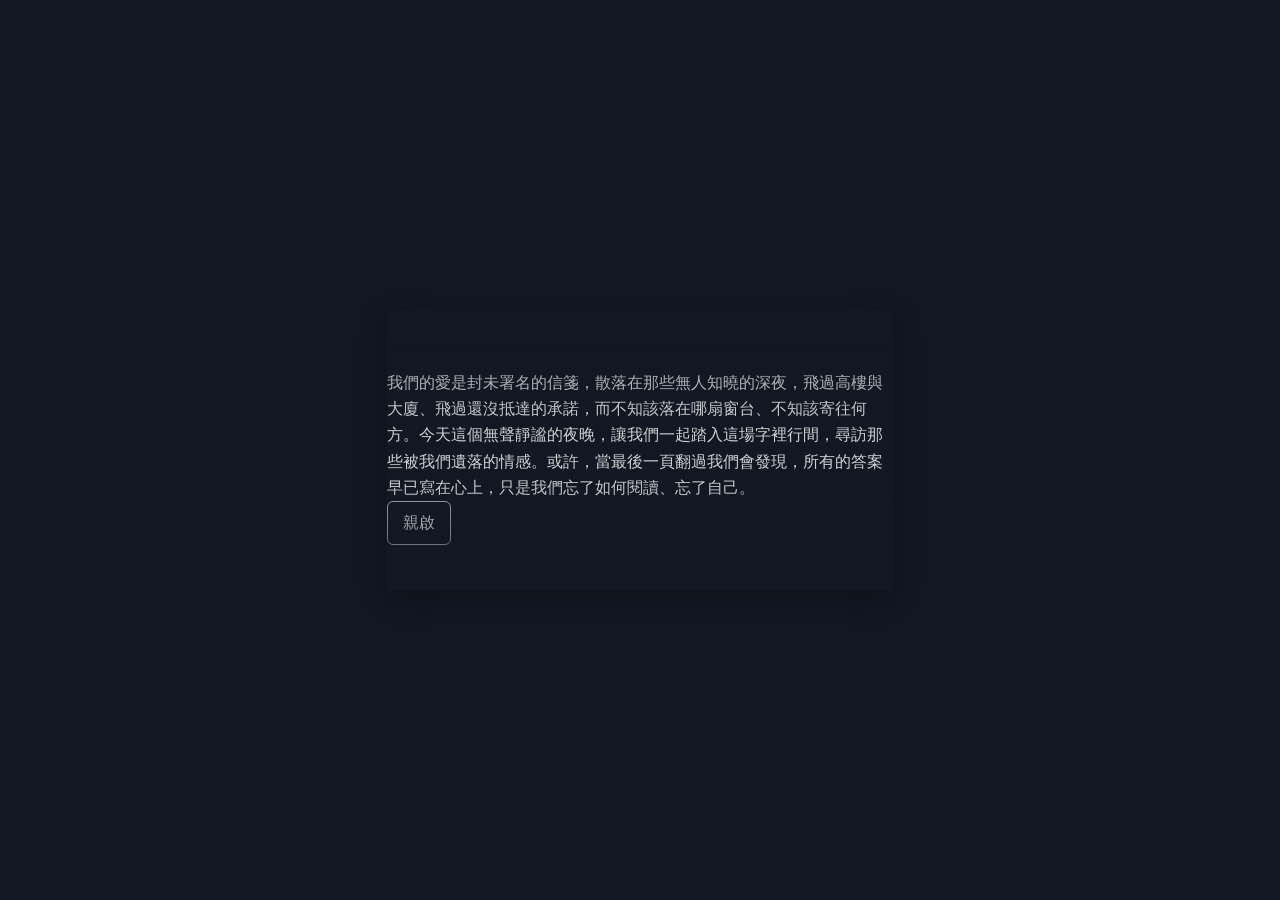
<file: index.html>
<!DOCTYPE html>
<html lang="zh-TW">
<head>
    <meta charset="UTF-8">
    <meta name="viewport" content="width=device-width, initial-scale=1.0">
    <title>藏在字裡行間的秘密</title>
    <link rel="stylesheet" href="style.css">
    <link href="https://fonts.googleapis.com/css2?family=Noto+Sans+TC:wght@400;500;600;700&display=swap" rel="stylesheet">

    <!-- 優化部分：使用 preload 只預加載必要資源 -->
    <link rel="preload" href="./images/Intro.webp" as="image">
    <link rel="preload" href="./images/Q1.webp" as="image">
</head>
<body>
    <script src="js/lib/index.umd.js"></script> <!-- 優先載入 TypeIt.js -->
<script src="js/data.js"></script>
<script type="module" src="js/main.js"></script>

    <div class="container">
        <div id="intro-container" class="screen-container active">
            <div class="background-layer">
                 <div class="intro-background" style="background-image: url('./images/Intro.webp')"></div>
                <div class="intro-overlay"></div>
            </div>
            <div class="content-layer">
                <div class="intro-title-placeholder">
                    <!-- SVG 將由 JavaScript 從 preloader-svg 複製 -->
                </div>
                <div class="card-body">
                    <p class="description">我們的愛是封未署名的信箋，散落在那些無人知曉的深夜，飛過高樓與大廈、飛過還沒抵達的承諾，而不知該落在哪扇窗台、不知該寄往何方。今天這個無聲靜謐的夜晚，讓我們一起踏入這場字裡行間，尋訪那些被我們遺落的情感。或許，當最後一頁翻過我們會發現，所有的答案早已寫在心上，只是我們忘了如何閱讀、忘了自己。</p>
                </div>
                <div class="card-footer">
                    <button class="ui-btn" id="start-test">親啟</button>
                </div>
            </div>
        </div>

        <div id="test-container" class="screen-container">
            <div id="test-background"></div>
            <div class="progress-container">
                <div class="progress-bar">
                    <div class="progress-fill" id="progress-fill"></div>
                </div>
            </div>
            <h1 id="question-title"></h1>
            <div id="options-container"></div>
            </div>

        <div id="result-container" class="screen-container">
            <div class="background-layer">
                 </div>
            <div class="content-layer result-content"> <div class="result-card">
                    <h2 class="result-title" id="result-title">你的靈魂之書是：</h2>
                    <div class="result-subtitle" id="result-subtitle"></div>
                    <div class="result-description" id="result-description"></div>
                    <div class="book-traits">
                        <h3>你的書本特質</h3>
                        <div id="traits-container"></div>
                    </div>
                    <div class="related-books">
                        <h3>與你相似的書籍</h3>
                        <div id="similar-books"></div>
                        <h3>互補的閱讀視角</h3>
                        <div id="complementary-books"></div>
                    </div>
                    <div class="share-section">
                        <h3>分享你的結果</h3>
                        <p>複製以下文字，分享你的測驗結果：</p>
                        <div class="share-text" id="share-text"></div>
                        <div class="action-buttons">
<button class="ui-btn" id="copy-btn">複製</button>
<button class="ui-btn" id="restart-btn">重新測驗</button>
                        </div>
                    </div>
                </div>
            </div>
        </div>


        <div id="preloader" class="preloader"> <div class="preloader-content">
            <div id="preloader-svg-container"> <svg id="preloader-svg" xmlns="http://www.w3.org/2000/svg" version="1.1" xmlns:xlink="http://www.w3.org/1999/xlink" viewBox="0 0 1153.97 665.78">
                <g id="eng-subtitle-group">
                    <path class="st1" d="M291.48,590.19c-2.72,0-5-.41-6.86-1.23-1.85-.82-3.23-1.92-4.14-3.3-.91-1.38-1.36-2.87-1.36-4.46,0-1.77.51-3.05,1.52-3.85,1.01-.8,2.12-1.2,3.33-1.2-.04,1.94.21,3.73.78,5.37.56,1.64,1.44,2.97,2.65,3.98,1.21,1.01,2.76,1.52,4.66,1.52,2.67,0,4.76-.8,6.24-2.39,1.49-1.59,2.23-3.73,2.23-6.4,0-1.21-.17-2.32-.52-3.33-.35-1.01-1-2.04-1.97-3.07-.97-1.04-2.4-2.18-4.3-3.43-2.29-1.51-4.14-3.2-5.56-5.08-1.42-1.88-2.14-4.32-2.14-7.34,0-2.59.57-4.87,1.71-6.86,1.14-1.98,2.77-3.55,4.88-4.69,2.11-1.14,4.61-1.71,7.5-1.71,2.2,0,4.1.28,5.69.84,1.59.56,2.81,1.35,3.65,2.36.84,1.01,1.26,2.19,1.26,3.53s-.42,2.49-1.26,3.33c-.84.84-2.19,1.26-4.04,1.26.04-1.21-.09-2.44-.39-3.69-.3-1.25-.87-2.31-1.71-3.17-.84-.86-2.1-1.29-3.78-1.29-1.34,0-2.59.3-3.75.91-1.16.6-2.11,1.55-2.85,2.85-.73,1.29-1.1,2.95-1.1,4.98,0,1.47.26,2.73.78,3.78.52,1.06,1.28,2.02,2.3,2.88,1.01.86,2.27,1.79,3.78,2.78,1.72,1.25,3.18,2.49,4.37,3.72,1.19,1.23,2.06,2.53,2.62,3.91.56,1.38.84,2.89.84,4.53,0,2.98-.61,5.51-1.84,7.6-1.23,2.09-2.95,3.68-5.18,4.76-2.22,1.08-4.91,1.62-8.05,1.62Z"/>
                    <path class="st1" d="M322.67,590.19c-1.98,0-3.78-.48-5.4-1.42s-2.92-2.36-3.91-4.24c-.99-1.88-1.49-4.24-1.49-7.08,0-1.94.26-3.98.78-6.11s1.25-4.22,2.2-6.24c.95-2.03,2.15-3.86,3.59-5.5,1.44-1.64,3.09-2.94,4.95-3.91,1.85-.97,3.9-1.46,6.15-1.46s4.14.63,5.43,1.88c1.29,1.25,1.94,2.98,1.94,5.18,0,2.33-.72,4.5-2.17,6.5-1.45,2.01-3.42,3.63-5.92,4.88-2.5,1.25-5.33,1.88-8.47,1.88h-2.07c-.04.48-.1,1.01-.16,1.62-.06.6-.1,1.16-.1,1.68,0,2.63.52,4.68,1.55,6.15,1.03,1.47,2.5,2.2,4.4,2.2s3.43-.48,4.85-1.46c1.42-.97,2.52-2.02,3.3-3.14.39.17.58.63.58,1.36,0,.95-.36,1.98-1.07,3.1-.71,1.12-1.81,2.09-3.3,2.91-1.49.82-3.38,1.23-5.66,1.23ZM319.43,571.69c2.16,0,4.1-.43,5.82-1.29,1.72-.86,3.09-2.08,4.11-3.66,1.01-1.57,1.52-3.4,1.52-5.47,0-1.38-.26-2.42-.78-3.11-.52-.69-1.25-1.04-2.2-1.04-1.08,0-2.1.44-3.07,1.33-.97.88-1.84,2.04-2.62,3.46s-1.47,2.99-2.07,4.69c-.6,1.7-1.06,3.4-1.36,5.08h.65Z"/>
                    <path class="st1" d="M350.48,590.19c-1.98,0-3.8-.48-5.43-1.42-1.64-.95-2.94-2.36-3.91-4.24-.97-1.88-1.46-4.24-1.46-7.08,0-1.94.25-3.98.74-6.11.5-2.13,1.23-4.22,2.2-6.24.97-2.03,2.17-3.86,3.59-5.5,1.42-1.64,3.06-2.94,4.92-3.91,1.85-.97,3.9-1.46,6.15-1.46,1.85,0,3.37.29,4.56.87,1.19.58,2.07,1.33,2.65,2.23.58.91.87,1.85.87,2.85,0,.86-.21,1.65-.61,2.36-.41.71-1.02,1.27-1.84,1.68-.82.41-1.81.61-2.98.61.09-2.07-.19-3.85-.84-5.34-.65-1.49-1.7-2.23-3.17-2.23-1.16,0-2.25.43-3.27,1.29-1.01.86-1.94,2.04-2.78,3.53-.84,1.49-1.55,3.12-2.14,4.88-.58,1.77-1.04,3.58-1.36,5.43-.32,1.85-.49,3.56-.49,5.11,0,2.76.51,4.9,1.52,6.4,1.01,1.51,2.51,2.26,4.5,2.26s3.56-.5,4.85-1.49c1.29-.99,2.35-2.03,3.17-3.11.17.09.3.27.39.55.09.28.13.57.13.87,0,.91-.35,1.92-1.04,3.04-.69,1.12-1.78,2.09-3.27,2.91-1.49.82-3.38,1.23-5.66,1.23Z"/>
                    <path class="st1" d="M372.22,564.51c.22-.95.37-1.76.45-2.43.09-.67.13-1.24.13-1.71,0-1.25-.43-2.04-1.29-2.36-.86-.32-1.77-.49-2.72-.49h-.58l.58-2.65h10.29l-1.29,8.28h.45c.78-1.55,1.6-3.01,2.46-4.37.86-1.36,1.89-2.46,3.07-3.3,1.19-.84,2.58-1.26,4.17-1.26s2.78.41,3.56,1.23c.78.82,1.16,1.83,1.16,3.04,0,1.47-.41,2.65-1.23,3.56-.82.91-2.11,1.36-3.88,1.36.04-1.51-.08-2.72-.36-3.62-.28-.91-.85-1.36-1.71-1.36-.99,0-1.98.54-2.98,1.62-.99,1.08-1.95,2.54-2.88,4.4-.93,1.85-1.77,3.94-2.52,6.24-.76,2.31-1.39,4.65-1.91,7.02l-2.46,11.84h-5.82l5.3-25.04Z"/>
                    <path class="st1" d="M403.53,590.19c-1.98,0-3.78-.48-5.4-1.42s-2.92-2.36-3.91-4.24c-.99-1.88-1.49-4.24-1.49-7.08,0-1.94.26-3.98.78-6.11s1.25-4.22,2.2-6.24c.95-2.03,2.15-3.86,3.59-5.5,1.44-1.64,3.09-2.94,4.95-3.91,1.85-.97,3.9-1.46,6.15-1.46s4.14.63,5.43,1.88c1.29,1.25,1.94,2.98,1.94,5.18,0,2.33-.72,4.5-2.17,6.5-1.45,2.01-3.42,3.63-5.92,4.88-2.5,1.25-5.33,1.88-8.47,1.88h-2.07c-.04.48-.1,1.01-.16,1.62-.06.6-.1,1.16-.1,1.68,0,2.63.52,4.68,1.55,6.15,1.03,1.47,2.5,2.2,4.4,2.2s3.43-.48,4.85-1.46c1.42-.97,2.52-2.02,3.3-3.14.39.17.58.63.58,1.36,0,.95-.36,1.98-1.07,3.1-.71,1.12-1.81,2.09-3.3,2.91-1.49.82-3.38,1.23-5.66,1.23ZM400.3,571.69c2.16,0,4.1-.43,5.82-1.29,1.72-.86,3.09-2.08,4.11-3.66,1.01-1.57,1.52-3.4,1.52-5.47,0-1.38-.26-2.42-.78-3.11-.52-.69-1.25-1.04-2.2-1.04-1.08,0-2.1.44-3.07,1.33-.97.88-1.84,2.04-2.62,3.46s-1.47,2.99-2.07,4.69c-.6,1.7-1.06,3.4-1.36,5.08h.65Z"/>
                    <path class="st1" d="M428.12,590.19c-1.29,0-2.4-.26-3.33-.78-.93-.52-1.63-1.27-2.1-2.26-.48-.99-.71-2.2-.71-3.62,0-.95.1-2.03.29-3.23.19-1.21.38-2.24.55-3.1l3.95-18.7h-4.21l.58-2.52c.78,0,1.56-.16,2.36-.49.8-.32,1.61-.84,2.43-1.55.82-.71,1.6-1.64,2.33-2.78.73-1.14,1.44-2.56,2.13-4.24h2.65l-1.68,7.96h6.66l-.78,3.62h-6.66l-3.95,18.44c-.22,1.16-.41,2.26-.58,3.3-.17,1.04-.26,1.92-.26,2.65,0,1.12.24,1.96.71,2.52.47.56,1.16.84,2.07.84.78,0,1.58-.14,2.43-.42.84-.28,1.56-.61,2.17-1l.91,2.39c-1.12.86-2.34,1.58-3.66,2.14-1.32.56-2.75.84-4.3.84Z"/>
                    <path class="st1" d="M449.4,590.19c-1.85,0-3.47-.28-4.85-.84-1.38-.56-2.45-1.36-3.2-2.39-.75-1.04-1.13-2.26-1.13-3.69,0-1.25.25-2.2.74-2.85.5-.65,1.08-1.1,1.75-1.36.67-.26,1.26-.39,1.78-.39,0,1.51.16,2.91.49,4.21.32,1.29.93,2.32,1.81,3.07.88.75,2.04,1.13,3.46,1.13,1.21,0,2.26-.25,3.17-.74.91-.5,1.61-1.22,2.1-2.17.5-.95.74-2.07.74-3.36,0-1.47-.41-2.72-1.23-3.75-.82-1.04-2.18-2.05-4.08-3.04-2.07-1.16-3.71-2.45-4.92-3.85-1.21-1.4-1.81-3.31-1.81-5.73,0-1.98.47-3.74,1.42-5.27.95-1.53,2.27-2.74,3.98-3.62,1.7-.88,3.7-1.33,5.98-1.33,2.07,0,3.74.3,5.01.91,1.27.6,2.21,1.38,2.81,2.33.6.95.91,1.9.91,2.85,0,1.38-.43,2.4-1.29,3.07-.86.67-2.03,1-3.49,1,.04-1.16-.06-2.3-.32-3.4-.26-1.1-.72-2.01-1.39-2.72-.67-.71-1.63-1.07-2.88-1.07-1.64,0-2.94.53-3.91,1.58-.97,1.06-1.48,2.43-1.52,4.11,0,1.38.45,2.58,1.36,3.59.91,1.01,2.24,1.97,4.01,2.88,2.11,1.12,3.76,2.44,4.95,3.95,1.19,1.51,1.78,3.45,1.78,5.82,0,2.2-.48,4.13-1.42,5.79-.95,1.66-2.33,2.95-4.14,3.88-1.81.93-4.03,1.39-6.66,1.39Z"/>
                    <path class="st1" d="M478.32,589.54l.58-2.65h.65c.91,0,1.72-.11,2.46-.32.73-.22,1.37-.67,1.91-1.36.54-.69.94-1.7,1.2-3.04l6.6-31.31c.17-.65.28-1.14.32-1.49.04-.34.06-.62.06-.84,0-1.08-.39-1.77-1.16-2.07-.78-.3-1.68-.45-2.72-.45h-.78l.58-2.65h14.88c4.23,0,7.42.8,9.57,2.39,2.16,1.6,3.23,3.93,3.23,6.99,0,2.42-.42,4.45-1.26,6.11-.84,1.66-1.96,3-3.36,4.01-1.4,1.01-3.01,1.76-4.82,2.23l-.06.26c1.94.39,3.51,1.35,4.72,2.88,1.21,1.53,1.81,3.59,1.81,6.18,0,3.28-.65,6.05-1.94,8.31s-3.22,3.97-5.79,5.11c-2.57,1.14-5.75,1.71-9.54,1.71h-17.14ZM495.53,586.37c3.88,0,6.63-1.1,8.25-3.3,1.62-2.2,2.43-5.24,2.43-9.12,0-2.37-.59-4.14-1.78-5.31-1.19-1.16-3.01-1.75-5.47-1.75h-4.46l-4.14,19.47h5.18ZM499.28,563.79c2.33,0,4.22-.43,5.66-1.29,1.44-.86,2.49-2.07,3.14-3.62.65-1.55.97-3.43.97-5.63s-.59-3.92-1.78-5.05c-1.19-1.12-2.94-1.68-5.27-1.68h-3.23l-3.62,17.27h4.14Z"/>
                    <path class="st1" d="M529.75,590.19c-1.98,0-3.78-.48-5.4-1.42s-2.92-2.36-3.91-4.24c-.99-1.88-1.49-4.24-1.49-7.08,0-1.94.26-3.98.78-6.11s1.25-4.22,2.2-6.24c.95-2.03,2.15-3.86,3.59-5.5,1.44-1.64,3.09-2.94,4.95-3.91,1.85-.97,3.9-1.46,6.15-1.46s4.14.63,5.43,1.88c1.29,1.25,1.94,2.98,1.94,5.18,0,2.33-.72,4.5-2.17,6.5-1.45,2.01-3.42,3.63-5.92,4.88-2.5,1.25-5.33,1.88-8.47,1.88h-2.07c-.04.48-.1,1.01-.16,1.62-.06.6-.1,1.16-.1,1.68,0,2.63.52,4.68,1.55,6.15,1.03,1.47,2.5,2.2,4.4,2.2s3.43-.48,4.85-1.46c1.42-.97,2.52-2.02,3.3-3.14.39.17.58.63.58,1.36,0,.95-.36,1.98-1.07,3.1-.71,1.12-1.81,2.09-3.3,2.91-1.49.82-3.38,1.23-5.66,1.23ZM526.52,571.69c2.16,0,4.1-.43,5.82-1.29,1.72-.86,3.09-2.08,4.11-3.66,1.01-1.57,1.52-3.4,1.52-5.47,0-1.38-.26-2.42-.78-3.11-.52-.69-1.25-1.04-2.2-1.04-1.08,0-2.1.44-3.07,1.33-.97.88-1.84,2.04-2.62,3.46s-1.47,2.99-2.07,4.69c-.6,1.7-1.06,3.4-1.36,5.08h.65Z"/>
                    <path class="st1" d="M554.33,590.19c-1.29,0-2.4-.26-3.33-.78-.93-.52-1.63-1.27-2.1-2.26-.48-.99-.71-2.2-.71-3.62,0-.95.1-2.03.29-3.23.19-1.21.38-2.24.55-3.1l3.95-18.7h-4.21l.58-2.52c.78,0,1.56-.16,2.36-.49.8-.32,1.61-.84,2.43-1.55.82-.71,1.6-1.64,2.33-2.78.73-1.14,1.44-2.56,2.13-4.24h2.65l-1.68,7.96h6.66l-.78,3.62h-6.66l-3.95,18.44c-.22,1.16-.41,2.26-.58,3.3-.17,1.04-.26,1.92-.26,2.65,0,1.12.24,1.96.71,2.52.47.56,1.16.84,2.07.84.78,0,1.58-.14,2.43-.42.84-.28,1.56-.61,2.17-1l.91,2.39c-1.12.86-2.34,1.58-3.66,2.14-1.32.56-2.75.84-4.3.84Z"/>
                    <path class="st1" d="M590.11,590.25c.09-1.59.13-3.43.13-5.5s.01-4.21.03-6.44c.02-2.22.03-4.38.03-6.47v-9.8c-.26.73-.7,1.83-1.33,3.3-.63,1.47-1.35,3.11-2.17,4.92-.82,1.81-1.69,3.69-2.62,5.63-.93,1.94-1.81,3.81-2.65,5.6-.84,1.79-1.62,3.38-2.33,4.76-.71,1.38-1.26,2.42-1.65,3.11l-5.95.78.39-27.95c.04-1.34-.08-2.33-.36-2.98-.28-.65-.68-1.09-1.2-1.33-.52-.24-1.16-.36-1.94-.36h-.45l.78-2.65h8.8c0,2.29-.03,4.7-.1,7.25-.06,2.55-.11,5.13-.13,7.76-.02,2.63-.08,5.2-.16,7.7-.09,2.5-.17,4.85-.26,7.05h.26c.95-1.85,1.97-3.96,3.07-6.31,1.1-2.35,2.24-4.83,3.43-7.44,1.19-2.61,2.33-5.24,3.43-7.89,1.1-2.65,2.1-5.16,3.01-7.54l4.98-.26c.09,1.29.15,2.95.19,4.98.04,2.03.09,4.23.13,6.6.04,2.37.06,4.72.06,7.05v6.4c0,1.94-.02,3.47-.06,4.59h.39c1.34-1.77,2.64-3.72,3.91-5.85,1.27-2.13,2.43-4.28,3.46-6.44,1.03-2.16,1.86-4.19,2.49-6.11.62-1.92.94-3.5.94-4.75,0-1.04-.21-1.87-.61-2.49-.41-.62-.98-1.02-1.71-1.2.09-1.04.44-1.92,1.07-2.65.62-.73,1.43-1.1,2.43-1.1s1.75.36,2.26,1.07c.52.71.78,1.84.78,3.4,0,1.9-.37,3.95-1.1,6.15-.73,2.2-1.78,4.57-3.14,7.12-1.36,2.54-2.96,5.27-4.79,8.18-1.83,2.91-3.85,6.03-6.05,9.35l-5.69.78Z"/>
                    <path class="st1" d="M624.59,590.19c-1.98,0-3.78-.48-5.4-1.42s-2.92-2.36-3.91-4.24c-.99-1.88-1.49-4.24-1.49-7.08,0-1.94.26-3.98.78-6.11s1.25-4.22,2.2-6.24c.95-2.03,2.15-3.86,3.59-5.5,1.44-1.64,3.09-2.94,4.95-3.91,1.85-.97,3.9-1.46,6.15-1.46s4.14.63,5.43,1.88c1.29,1.25,1.94,2.98,1.94,5.18,0,2.33-.72,4.5-2.17,6.5-1.45,2.01-3.42,3.63-5.92,4.88-2.5,1.25-5.33,1.88-8.47,1.88h-2.07c-.04.48-.1,1.01-.16,1.62-.06.6-.1,1.16-.1,1.68,0,2.63.52,4.68,1.55,6.15,1.03,1.47,2.5,2.2,4.4,2.2s3.43-.48,4.85-1.46c1.42-.97,2.52-2.02,3.3-3.14.39.17.58.63.58,1.36,0,.95-.36,1.98-1.07,3.1-.71,1.12-1.81,2.09-3.3,2.91-1.49.82-3.38,1.23-5.66,1.23ZM621.36,571.69c2.16,0,4.1-.43,5.82-1.29,1.72-.86,3.09-2.08,4.11-3.66,1.01-1.57,1.52-3.4,1.52-5.47,0-1.38-.26-2.42-.78-3.11-.52-.69-1.25-1.04-2.2-1.04-1.08,0-2.1.44-3.07,1.33-.97.88-1.84,2.04-2.62,3.46s-1.47,2.99-2.07,4.69c-.6,1.7-1.06,3.4-1.36,5.08h.65Z"/>
                    <path class="st1" d="M652.41,590.19c-1.98,0-3.78-.48-5.4-1.42s-2.92-2.36-3.91-4.24c-.99-1.88-1.49-4.24-1.49-7.08,0-1.94.26-3.98.78-6.11s1.25-4.22,2.2-6.24c.95-2.03,2.15-3.86,3.59-5.5,1.44-1.64,3.09-2.94,4.95-3.91,1.85-.97,3.9-1.46,6.15-1.46s4.14.63,5.43,1.88c1.29,1.25,1.94,2.98,1.94,5.18,0,2.33-.72,4.5-2.17,6.5-1.45,2.01-3.42,3.63-5.92,4.88-2.5,1.25-5.33,1.88-8.47,1.88h-2.07c-.04.48-.1,1.01-.16,1.62-.06.6-.1,1.16-.1,1.68,0,2.63.52,4.68,1.55,6.15,1.03,1.47,2.5,2.2,4.4,2.2s3.43-.48,4.85-1.46c1.42-.97,2.52-2.02,3.3-3.14.39.17.58.63.58,1.36,0,.95-.36,1.98-1.07,3.1-.71,1.12-1.81,2.09-3.3,2.91-1.49.82-3.38,1.23-5.66,1.23ZM649.18,571.69c2.16,0,4.1-.43,5.82-1.29,1.72-.86,3.09-2.08,4.11-3.66,1.01-1.57,1.52-3.4,1.52-5.47,0-1.38-.26-2.42-.78-3.11-.52-.69-1.25-1.04-2.2-1.04-1.08,0-2.1.44-3.07,1.33-.97.88-1.84,2.04-2.62,3.46s-1.47,2.99-2.07,4.69c-.6,1.7-1.06,3.4-1.36,5.08h.65Z"/>
                    <path class="st1" d="M692.59,590.19c-1.68,0-2.96-.6-3.82-1.81-.86-1.21-1.27-2.69-1.23-4.46,0-1.04.1-2.24.29-3.62.19-1.38.51-3.17.94-5.37l1.16-5.05c.13-.6.3-1.39.52-2.36.22-.97.4-1.97.55-3.01.15-1.04.23-1.92.23-2.65,0-.82-.14-1.62-.42-2.39-.28-.78-.96-1.16-2.04-1.16s-2.18.51-3.3,1.52c-1.12,1.01-2.18,2.3-3.17,3.85-.99,1.55-1.84,3.16-2.56,4.82-.71,1.66-1.2,3.18-1.46,4.56l-3.49,16.5h-5.76l5.43-26.07c.13-.65.24-1.27.32-1.88.09-.6.13-1.06.13-1.36,0-1.08-.36-1.8-1.07-2.17-.71-.37-1.58-.55-2.62-.55h-.45l.65-2.65h10.42l-1.29,7.44h.39c1.6-2.63,3.21-4.63,4.85-5.98,1.64-1.36,3.49-2.04,5.56-2.04,1.47,0,2.62.32,3.46.97.84.65,1.46,1.48,1.84,2.49.39,1.01.58,2.12.58,3.33,0,1.12-.15,2.36-.45,3.72-.3,1.36-.56,2.64-.78,3.85l-1.62,7.57c-.26,1.34-.49,2.63-.68,3.88-.19,1.25-.29,2.33-.29,3.23s.15,1.62.45,2.13c.3.52.75.78,1.36.78s1.21-.13,1.81-.39c.6-.26,1.21-.62,1.81-1.1l1.04,1.81c-.91.86-1.95,1.68-3.14,2.46-1.19.78-2.58,1.16-4.17,1.16Z"/>
                    <path class="st1" d="M725.64,590.19c-1.29,0-2.4-.26-3.33-.78-.93-.52-1.63-1.27-2.1-2.26-.48-.99-.71-2.2-.71-3.62,0-.95.1-2.03.29-3.23.19-1.21.38-2.24.55-3.1l3.95-18.7h-4.21l.58-2.52c.78,0,1.56-.16,2.36-.49.8-.32,1.61-.84,2.43-1.55.82-.71,1.6-1.64,2.33-2.78.73-1.14,1.44-2.56,2.13-4.24h2.65l-1.68,7.96h6.66l-.78,3.62h-6.66l-3.95,18.44c-.22,1.16-.41,2.26-.58,3.3-.17,1.04-.26,1.92-.26,2.65,0,1.12.24,1.96.71,2.52.47.56,1.16.84,2.07.84.78,0,1.58-.14,2.43-.42.84-.28,1.56-.61,2.17-1l.91,2.39c-1.12.86-2.34,1.58-3.66,2.14-1.32.56-2.75.84-4.3.84Z"/>
                    <path class="st1" d="M762.33,590.19c-1.73,0-3.02-.57-3.88-1.71-.86-1.14-1.29-2.58-1.29-4.3,0-.95.1-2.17.29-3.66.19-1.49.51-3.12.94-4.88l1.16-5.76c.13-.6.3-1.39.52-2.36.22-.97.42-1.97.61-3.01.19-1.04.29-1.92.29-2.65,0-.82-.15-1.62-.45-2.39-.3-.78-.97-1.16-2.01-1.16-1.16,0-2.3.49-3.4,1.46-1.1.97-2.13,2.21-3.11,3.72-.97,1.51-1.81,3.08-2.52,4.72-.71,1.64-1.2,3.11-1.46,4.4l-3.62,16.95h-5.69l8.41-39.92c.22-.95.37-1.75.45-2.39.09-.65.13-1.1.13-1.36,0-.78-.15-1.37-.45-1.78-.3-.41-.73-.69-1.29-.84-.56-.15-1.19-.23-1.88-.23h-.52l.58-2.65h10.8l-2.59,11.97c-.43,2.2-.85,4.17-1.26,5.92-.41,1.75-.74,3.1-1,4.04h.39c1.6-2.63,3.24-4.63,4.95-5.98,1.7-1.36,3.57-2.04,5.6-2.04,1.47,0,2.62.32,3.46.97.84.65,1.46,1.48,1.84,2.49.39,1.01.58,2.12.58,3.33,0,1.12-.14,2.36-.42,3.72-.28,1.36-.55,2.6-.81,3.72l-1.62,7.7c-.3,1.29-.54,2.57-.71,3.82-.17,1.25-.26,2.35-.26,3.3s.15,1.62.45,2.13c.3.52.75.78,1.36.78s1.21-.13,1.81-.39c.6-.26,1.21-.62,1.81-1.1l.97,1.81c-.86.95-1.89,1.79-3.07,2.52-1.19.73-2.56,1.1-4.11,1.1Z"/>
                    <path class="st1" d="M783.93,590.19c-1.98,0-3.78-.48-5.4-1.42s-2.92-2.36-3.91-4.24c-.99-1.88-1.49-4.24-1.49-7.08,0-1.94.26-3.98.78-6.11s1.25-4.22,2.2-6.24c.95-2.03,2.15-3.86,3.59-5.5,1.44-1.64,3.09-2.94,4.95-3.91,1.85-.97,3.9-1.46,6.15-1.46s4.14.63,5.43,1.88c1.29,1.25,1.94,2.98,1.94,5.18,0,2.33-.72,4.5-2.17,6.5-1.45,2.01-3.42,3.63-5.92,4.88-2.5,1.25-5.33,1.88-8.47,1.88h-2.07c-.04.48-.1,1.01-.16,1.62-.06.6-.1,1.16-.1,1.68,0,2.63.52,4.68,1.55,6.15,1.03,1.47,2.5,2.2,4.4,2.2s3.43-.48,4.85-1.46c1.42-.97,2.52-2.02,3.3-3.14.39.17.58.63.58,1.36,0,.95-.36,1.98-1.07,3.1-.71,1.12-1.81,2.09-3.3,2.91-1.49.82-3.38,1.23-5.66,1.23ZM780.7,571.69c2.16,0,4.1-.43,5.82-1.29,1.72-.86,3.09-2.08,4.11-3.66,1.01-1.57,1.52-3.4,1.52-5.47,0-1.38-.26-2.42-.78-3.11-.52-.69-1.25-1.04-2.2-1.04-1.08,0-2.1.44-3.07,1.33-.97.88-1.84,2.04-2.62,3.46s-1.47,2.99-2.07,4.69c-.6,1.7-1.06,3.4-1.36,5.08h.65Z"/>
                    <path class="st1" d="M811.56,589.54l.58-2.65h.78c.82,0,1.59-.11,2.3-.32.71-.22,1.34-.66,1.88-1.33.54-.67.96-1.69,1.26-3.07l6.73-31.57c.09-.43.15-.83.19-1.2.04-.37.06-.66.06-.87,0-1.08-.36-1.77-1.07-2.07-.71-.3-1.65-.45-2.81-.45h-.78l.58-2.65h16.76l-.58,2.65h-.78c-.78,0-1.53.1-2.26.29-.73.19-1.38.6-1.94,1.23-.56.63-.97,1.58-1.23,2.88l-7.57,35.97h10.67c1.16,0,2.15-.26,2.94-.78.8-.52,1.47-1.21,2.01-2.07.54-.86.98-1.81,1.33-2.85l1.55-4.98h3.04l-3.36,13.84h-30.28Z"/>
                    <path class="st1" d="M856.71,590.19c-1.64,0-2.87-.58-3.69-1.75-.82-1.16-1.23-2.54-1.23-4.14,0-.86.07-1.91.23-3.14.15-1.23.34-2.49.58-3.78.24-1.29.49-2.48.74-3.56l2.39-11.39c.09-.52.16-.99.23-1.42.06-.43.1-.78.1-1.04,0-1.04-.3-1.7-.91-2.01-.6-.3-1.4-.45-2.39-.45h-.71l.52-2.65h10.54l-4.4,20.7c-.13.73-.28,1.58-.45,2.52-.17.95-.32,1.89-.45,2.81-.13.93-.19,1.69-.19,2.3,0,.99.16,1.75.49,2.26.32.52.77.78,1.33.78.65,0,1.28-.17,1.91-.52.62-.34,1.3-.75,2.04-1.23l.97,1.88c-.86.82-1.94,1.66-3.23,2.52s-2.76,1.29-4.4,1.29ZM861.44,547.81c-.95,0-1.73-.26-2.33-.78-.6-.52-.91-1.31-.91-2.39,0-.86.16-1.6.48-2.2.32-.6.78-1.07,1.36-1.39.58-.32,1.22-.49,1.91-.49.95,0,1.74.25,2.36.74.62.5.94,1.28.94,2.36s-.18,1.85-.55,2.46c-.37.6-.84,1.04-1.42,1.29-.58.26-1.2.39-1.84.39Z"/>
                    <path class="st1" d="M890.94,590.19c-1.68,0-2.96-.6-3.82-1.81-.86-1.21-1.27-2.69-1.23-4.46,0-1.04.1-2.24.29-3.62.19-1.38.51-3.17.94-5.37l1.16-5.05c.13-.6.3-1.39.52-2.36.22-.97.4-1.97.55-3.01.15-1.04.23-1.92.23-2.65,0-.82-.14-1.62-.42-2.39-.28-.78-.96-1.16-2.04-1.16s-2.18.51-3.3,1.52c-1.12,1.01-2.18,2.3-3.17,3.85-.99,1.55-1.84,3.16-2.56,4.82-.71,1.66-1.2,3.18-1.46,4.56l-3.49,16.5h-5.76l5.43-26.07c.13-.65.24-1.27.32-1.88.09-.6.13-1.06.13-1.36,0-1.08-.36-1.8-1.07-2.17-.71-.37-1.58-.55-2.62-.55h-.45l.65-2.65h10.42l-1.29,7.44h.39c1.6-2.63,3.21-4.63,4.85-5.98,1.64-1.36,3.49-2.04,5.56-2.04,1.47,0,2.62.32,3.46.97.84.65,1.46,1.48,1.84,2.49.39,1.01.58,2.12.58,3.33,0,1.12-.15,2.36-.45,3.72-.3,1.36-.56,2.64-.78,3.85l-1.62,7.57c-.26,1.34-.49,2.63-.68,3.88-.19,1.25-.29,2.33-.29,3.23s.15,1.62.45,2.13c.3.52.75.78,1.36.78s1.21-.13,1.81-.39c.6-.26,1.21-.62,1.81-1.1l1.04,1.81c-.91.86-1.95,1.68-3.14,2.46-1.19.78-2.58,1.16-4.17,1.16Z"/>
                    <path class="st1" d="M912.74,590.19c-1.98,0-3.78-.48-5.4-1.42s-2.92-2.36-3.91-4.24c-.99-1.88-1.49-4.24-1.49-7.08,0-1.94.26-3.98.78-6.11s1.25-4.22,2.2-6.24c.95-2.03,2.15-3.86,3.59-5.5,1.44-1.64,3.09-2.94,4.95-3.91,1.85-.97,3.9-1.46,6.15-1.46s4.14.63,5.43,1.88c1.29,1.25,1.94,2.98,1.94,5.18,0,2.33-.72,4.5-2.17,6.5-1.45,2.01-3.42,3.63-5.92,4.88-2.5,1.25-5.33,1.88-8.47,1.88h-2.07c-.04.48-.1,1.01-.16,1.62-.06.6-.1,1.16-.1,1.68,0,2.63.52,4.68,1.55,6.15,1.03,1.47,2.5,2.2,4.4,2.2s3.43-.48,4.85-1.46c1.42-.97,2.52-2.02,3.3-3.14.39.17.58.63.58,1.36,0,.95-.36,1.98-1.07,3.1-.71,1.12-1.81,2.09-3.3,2.91-1.49.82-3.38,1.23-5.66,1.23ZM909.5,571.69c2.16,0,4.1-.43,5.82-1.29,1.72-.86,3.09-2.08,4.11-3.66,1.01-1.57,1.52-3.4,1.52-5.47,0-1.38-.26-2.42-.78-3.11-.52-.69-1.25-1.04-2.2-1.04-1.08,0-2.1.44-3.07,1.33-.97.88-1.84,2.04-2.62,3.46s-1.47,2.99-2.07,4.69c-.6,1.7-1.06,3.4-1.36,5.08h.65Z"/>
                    <path class="st1" d="M937.71,590.19c-1.85,0-3.47-.28-4.85-.84-1.38-.56-2.45-1.36-3.2-2.39-.75-1.04-1.13-2.26-1.13-3.69,0-1.25.25-2.2.74-2.85.5-.65,1.08-1.1,1.75-1.36.67-.26,1.26-.39,1.78-.39,0,1.51.16,2.91.49,4.21.32,1.29.93,2.32,1.81,3.07.88.75,2.04,1.13,3.46,1.13,1.21,0,2.26-.25,3.17-.74.91-.5,1.61-1.22,2.1-2.17.5-.95.74-2.07.74-3.36,0-1.47-.41-2.72-1.23-3.75-.82-1.04-2.18-2.05-4.08-3.04-2.07-1.16-3.71-2.45-4.92-3.85-1.21-1.4-1.81-3.31-1.81-5.73,0-1.98.47-3.74,1.42-5.27.95-1.53,2.27-2.74,3.98-3.62,1.7-.88,3.7-1.33,5.98-1.33,2.07,0,3.74.3,5.01.91,1.27.6,2.21,1.38,2.81,2.33.6.95.91,1.9.91,2.85,0,1.38-.43,2.4-1.29,3.07-.86.67-2.03,1-3.49,1,.04-1.16-.06-2.3-.32-3.4-.26-1.1-.72-2.01-1.39-2.72-.67-.71-1.63-1.07-2.88-1.07-1.64,0-2.94.53-3.91,1.58-.97,1.06-1.48,2.43-1.52,4.11,0,1.38.45,2.58,1.36,3.59.91,1.01,2.24,1.97,4.01,2.88,2.11,1.12,3.76,2.44,4.95,3.95,1.19,1.51,1.78,3.45,1.78,5.82,0,2.2-.48,4.13-1.42,5.79-.95,1.66-2.33,2.95-4.14,3.88-1.81.93-4.03,1.39-6.66,1.39Z"/>
                  </g>
                  <g id="main-title-group">
                    <g>
                      <path class="st1" d="M618.42,88.96c-1.25-4.58-2.71-8.02-4.38-10.32-1.67-2.29-3.65-3.91-5.94-4.85-2.3-.94-5.21-1.41-8.76-1.41v-12.82h63.79v12.82h-3.44c-4.59,0-7.92.99-10.01,2.97-2.09,1.98-3.13,4.74-3.13,8.29,0,2.71.26,5.47.78,8.29.52,2.81,1.2,5.68,2.03,8.6l15.95,57.85c1.46,5.21,2.92,10.74,4.38,16.57,1.46,5.84,2.76,11.41,3.91,16.73,1.14,5.32,2.03,9.75,2.66,13.29,1.04-4.17,2.5-10.05,4.38-17.67,1.88-7.61,4.17-16,6.88-25.17l15.32-55.03c1.67-5.42,2.81-9.9,3.44-13.45.63-3.54.94-6.98.94-10.32,0-3.54-1.15-6.25-3.44-8.13-2.3-1.88-5.63-2.81-10.01-2.81h-2.5v-12.82h50.97v12.82h-3.44c-3.13,0-5.68.68-7.66,2.03-1.98,1.36-3.65,3.81-5,7.35-1.36,3.55-2.97,8.55-4.85,15.01l-38.15,130.4h-25.33l-39.4-138.21Z"/>
                      <path class="st1" d="M1001.95,188.7c-3.35-7.32-8.39-13.87-14.99-19.48-6.71-5.7-15.4-11.29-25.83-16.63-9.1-4.93-16.5-9.43-22.03-13.37-5.7-4.07-9.91-8.71-12.51-13.77-2.6-5.06-3.92-11.33-3.92-18.65,0-9.52,2.44-17.41,7.26-23.47,4.93-6.2,12.22-9.35,21.67-9.35,10.24,0,18.32,3.81,24.03,11.33,5.28,6.96,8.1,17.11,8.37,30.19,5.35-.36,9.55-2.14,12.49-5.28,3.36-3.6,5.06-8.54,5.06-14.68s-1.71-11.64-5.08-16.7c-3.39-5.09-8.59-9.28-15.45-12.47-6.95-3.22-15.93-4.86-26.7-4.86-16.23,0-29.55,4.53-39.59,13.46-9.97,8.86-15.03,21.93-15.03,38.84,0,10.53,1.64,19.45,4.86,26.52,3.21,7.06,8.38,13.53,15.35,19.26,7.11,5.85,16.55,12.05,28.05,18.44,8.6,4.69,15.57,9.21,20.72,13.43,5.27,4.33,9.06,8.96,11.27,13.77,2.19,4.8,3.3,10.65,3.3,17.4,0,11.6-2.85,20.82-8.47,27.41-5.71,6.68-14.42,10.07-25.9,10.07-12.39,0-21.7-4.92-27.65-14.61-5.44-8.86-8.35-19.99-8.64-33.09-2.61.24-5.21.93-7.74,2.05-3.06,1.36-5.54,3.68-7.38,6.89-1.88,3.28-2.83,7.77-2.83,13.33,0,8.57,2.08,15.73,6.19,21.28,4.13,5.59,10.27,9.85,18.24,12.67,8.16,2.89,17.93,4.35,29.03,4.35,18.5,0,33.1-5.22,43.39-15.51,10.29-10.29,15.51-24.37,15.51-41.84,0-10.52-1.7-19.57-5.06-26.91Z"/>
                      <path class="st5" d="M852.6,120.09c3.88-7.77,7.72-16.32,11.5-25.65,3.78-9.33,7.21-18.59,10.27-27.77,3.06-9.18,5.49-17.59,7.3-25.23l11.23-.73,1.74,2.71c-3.98,12.79-8.83,25.85-14.55,39.17-5.72,13.32-11.77,25.62-18.14,36.89l-9.36.61Z"/>
                      <path class="st2" d="M603.66,226.79l-2.03.74s8.67,33.2-31.54,44.1c0,0-30.07,8.28-72.16-17.56-47.78-29.33-77.59-31.37-77.59-31.37,17.87-10.72,18.88-38.51,18.88-38.51V47.06c0-38.25,33.96-45.39,33.96-45.39V0h-53.6s-73.74,0-73.74,0c-39.54,0-71.6,32.06-71.6,71.6s32.07,72.63,71.6,71.6c13.26-.35,21.82-3.56,32.23-9.46l-6.8,2.04c-9.94,4.53-21.15,6.63-32.81,5.61-35.96-3.17-62.55-34.89-59.39-70.85,2.86-32.54,29.1-57.4,60.7-59.5,0,0,52.11-5.69,66.1,19.44.04,1.02.06,2.06.06,3.15v151.52s2.95,43.7-47.18,43.7v2.14s46.75-13.85,74.7,4.38c35.52,23.16,59.41,40.21,59.41,40.21,0,0,24.22,19.22,55.23,19.56,17.46.19,34.46-6.66,45.93-19.82,9.07-10.41,16.44-26.36,9.65-48.52Z"/>
                      <path class="st1" d="M579.58,69.46l.02-.03-2.05-2.27-.94-.9-.04.06c-6.79-6.53-14.56-10.56-23.1-11.96-32.44-5.36-65.5,30.21-73.68,79.29-5.01,30.04.2,59.44,13.95,78.66,8.02,11.21,18.42,18.15,30.07,20.07,2.16.36,4.37.54,6.56.54,30.68,0,59.54-34.32,67.12-79.84,5.48-32.82-1.32-64.8-17.75-83.45l-.15-.18ZM547.38,212.7c-21.8,2.7-43.43-26.29-48.24-64.66-3.11-24.87,1.72-49.02,12.63-63.02,5.17-6.64,11.46-10.59,18.19-11.43.89-.11,1.79-.17,2.7-.17,9.97,0,20.14,6.54,28.63,18.41l1.1,1.58c8.07,11.96,13.69,27.88,15.81,44.83,3.11,24.88-1.73,49.04-12.64,63.04h0c-5.17,6.64-11.45,10.58-18.18,11.41Z"/>
                      <path class="st1" d="M841.07,195.94c-15.14,15.3-26.51,20.61-39.26,18.35l-.43-.08c-16.02-3.05-29.07-18.49-34.2-40.39,15.13-5.71,32.16-16.75,46.88-30.43,23.15-21.5,38.28-47.01,38.54-64.99.1-7.05-1.96-12.7-6.13-16.81-1.88-1.86-4.16-3.29-6.99-4.39-1.86-.72-3.94-1.23-6.18-1.52-30.88-3.98-65.21,20.04-83.47,58.41-21.87,45.97-13.02,96.44,19.73,112.52,3.73,1.84,7.71,3.17,11.83,3.95.82.16,1.65.29,2.49.41,2.21.3,4.45.45,6.71.45,19.17,0,39.94-10.69,56.8-29.55l2.68-2.99-6.04-5.94-2.95,2.99ZM821.32,70.28c1.47,0,2.95.1,4.41.3.32.04.65.09.91.14l.2.05c2.42.56,4.39,1.58,5.86,3.02,2.27,2.24,3.39,5.56,3.33,9.87-.22,14.79-13.43,36.5-33.66,55.29-11.74,10.9-24.78,19.77-36.89,25.11-1.14-9.62-.81-19.96.95-29.98,3.42-19.44,11.8-36.76,23.58-48.75,9.64-9.81,20.61-15.04,31.33-15.04Z"/>
                    </g>
                    <g>
                      <path class="st1" d="M408.45,301.28h45.18l-26.33,156.53c-1.07,6.46-1.11,11.36-.1,14.7,1.01,3.34,2.93,5.58,5.76,6.72,2.83,1.15,6.23,1.72,10.19,1.72h3.13l-2.13,12.82h-72.55l2.13-12.82h3.13c3.96,0,7.48-.52,10.58-1.56,3.09-1.04,5.73-3.13,7.92-6.25,2.19-3.13,3.78-7.71,4.79-13.76l20.81-123.38c1.04-6.25,1.09-10.94.15-14.07-.94-3.13-2.63-5.21-5.06-6.25-2.44-1.04-5.63-1.56-9.59-1.56l1.98-12.82Z"/>
                      <path class="st1" d="M516.17,496.9c-9.18,0-17.15-1.2-23.92-3.6-6.78-2.39-11.94-5.99-15.48-10.79-3.55-4.79-5.32-10.84-5.32-18.14,0-4.79.83-8.65,2.5-11.57,1.67-2.92,3.91-5,6.72-6.25,2.81-1.25,5.68-1.88,8.6-1.88,0,11.05,2.24,20.22,6.72,27.52,4.48,7.3,11.41,10.94,20.79,10.94,8.76,0,15.27-2.5,19.54-7.5,4.27-5,6.41-11.99,6.41-20.95,0-5.21-.84-9.64-2.5-13.29-1.67-3.64-4.53-7.14-8.6-10.48-4.07-3.33-9.54-6.88-16.42-10.63-9.38-5.21-16.99-10.21-22.83-15.01-5.84-4.79-10.11-10.16-12.82-16.1-2.71-5.94-4.07-13.29-4.07-22.04,0-14.17,4.22-25.02,12.66-32.52,8.44-7.51,19.44-11.26,32.99-11.26,8.96,0,16.36,1.36,22.2,4.07,5.83,2.71,10.21,6.25,13.13,10.63,2.92,4.38,4.38,9.18,4.38,14.38s-1.51,9.75-4.53,12.98c-3.02,3.23-7.35,4.85-12.98,4.85,0-11.05-2.14-19.39-6.41-25.02-4.28-5.63-10.27-8.44-17.98-8.44-7.09,0-12.46,2.3-16.1,6.88-3.65,4.59-5.47,10.53-5.47,17.82,0,5.63.99,10.37,2.97,14.23,1.98,3.86,5.16,7.35,9.54,10.48,4.38,3.13,10.21,6.67,17.51,10.63,8.55,4.38,15.58,8.91,21.11,13.6,5.52,4.69,9.69,10.11,12.51,16.26,2.81,6.15,4.22,13.6,4.22,22.36,0,14.59-4.33,26.22-12.98,34.87-8.65,8.65-20.69,12.98-36.12,12.98Z"/>
                      <path class="st1" d="M633.26,496.9c-10.63,0-19.65-3.02-27.05-9.07-7.4-6.04-13.03-15.48-16.89-28.3-3.86-12.82-5.79-29.24-5.79-49.25s1.93-36.74,5.79-49.56c3.85-12.82,9.59-22.3,17.2-28.46,7.61-6.15,16.83-9.22,27.67-9.22,9.59,0,17.25,2.56,22.98,7.66,5.73,5.11,10.37,11.73,13.92,19.86h1.25c-.21-4.79-.37-10.01-.47-15.64-.11-5.63-.16-11.36-.16-17.2v-19.05c0-6.25-.94-10.94-2.81-14.07-1.88-3.13-4.33-5.16-7.35-6.1-3.02-.94-6.41-1.41-10.16-1.41h-1.88v-12.82h49.09v194.79c0,6.05.83,10.69,2.5,13.91,1.67,3.23,3.96,5.37,6.88,6.41,2.92,1.05,6.25,1.56,10.01,1.56h2.5v12.82h-44.4l-3.13-28.77h-.62c-3.96,9.8-8.97,17.56-15.01,23.3-6.05,5.73-14.07,8.6-24.08,8.6ZM640.14,479.7c11.26,0,19.33-6.3,24.23-18.92,4.9-12.61,7.35-29.44,7.35-50.5,0-22.51-2.3-39.82-6.88-51.91-4.59-12.09-12.93-18.14-25.02-18.14-6.67,0-12.15,2.71-16.42,8.13-4.28,5.42-7.35,13.34-9.22,23.77-1.88,10.43-2.81,23.25-2.81,38.46,0,23.14,2.24,40.45,6.72,51.91,4.48,11.47,11.83,17.2,22.05,17.2Z"/>
                      <path class="st1" d="M783.28,496.9c-18.35,0-32.78-7.19-43.31-21.58-10.53-14.38-15.79-36.27-15.79-65.67s5.05-50.92,15.17-65.2c10.11-14.28,25.07-21.42,44.87-21.42,18.14,0,32.47,7.14,43,21.42,10.52,14.28,15.79,36.01,15.79,65.2s-5.06,51.28-15.17,65.67c-10.11,14.38-24.97,21.58-44.56,21.58ZM783.9,480.95c7.71,0,13.86-2.71,18.45-8.13,4.58-5.42,7.87-13.39,9.85-23.92,1.98-10.52,2.97-23.61,2.97-39.24,0-23.55-2.35-41.17-7.04-52.85-4.69-11.67-12.77-17.51-24.23-17.51s-19.91,5.84-24.7,17.51c-4.8,11.68-7.19,29.29-7.19,52.85s2.45,41.07,7.35,53.16c4.9,12.09,13.08,18.14,24.55,18.14Z"/>
                      <path class="st0" d="M347.4,258.71v2.64h14.15c19.37,9.19,11.42,38.24,11.42,38.24l-38.22,134.02-64.81-189.97-57.61,183.51-41.87-133.59h0c-13.51-43.1-7.24-54.71-4.36-57.57,7.08-5.54,17.55-7.56,17.55-7.56v-1.46h-99.22C37.8,226.96,0,264.77,0,311.4s37.8,84.43,84.43,84.43c26.79,0,50.66-12.49,66.13-31.95v.04c4.24-5.25,7.85-11.11,10.71-17.51.13-.29.26-.58.39-.87.12-.28.24-.57.36-.85.22-.52.46-1.04.67-1.56h-.04c.14-.35.29-.7.43-1.06l1.77.09c-2.97,8.45-7.28,19.95-12.76,26.6l41.31,131.81h3.72l58.11-192.58,69.9,192.58h2.23l57.34-201.13c9.87-39.67,36.5-38.1,36.5-38.1h13.25v-2.64h-87.07ZM58.55,389.12c-41.53-15.7-62.6-61.72-47.08-102.78,11.47-30.34,39.73-49.48,70.46-51.06,16.46-.85,31.37,9.69,36.3,25.41l32.24,102.87c-20.9,27-57.98,38.38-91.92,25.55Z"/>
                      <path class="st4" d="M1152.01,495.8c0,33.43-27.09,60.52-60.52,60.52s-60.52-29.57-60.52-63v-125.2l-.33-27.69c0-3.47-.47-6.94-1.58-10.23-1.23-3.62-2.93-6.43-4.77-8.6-4.02-4.77-10.04-7.33-16.29-7.58-18.3-.73-33.76,9.49-44.73,20.03-.25-1.31-.58-2.6-1.02-3.86-1.23-3.62-2.92-6.43-4.76-8.6-4.03-4.77-10.04-7.33-16.29-7.58-17.71-.71-32.75,8.84-43.65,19.01-.24-1.71-.62-3.41-1.16-5.05-1.19-3.58-2.83-6.39-4.62-8.58-4.3-5.25-10.93-7.98-17.72-7.89-24.93.36-38.66,23.33-38.66,23.33l.99,1.75s19.51-22.99,29.96-4.64c0,0,5.8,10.56,5.8,25.6v92.36s3.84,39.48-28.07,43.41v2.48h65.96s77.81,0,77.81,0v-2.48s-23.67,3.94-23.67-43.41v-90.85l-.33-18.63c0-1.33-.07-2.66-.22-3.99,8.03-7.29,17.89-12.47,27.66-7.98,4.81,2.21,8.36,6.45,10.13,11.43,1.62,4.55,3.58,11.88,3.48,19.28v134.16c0,41.17,33.37,77.03,74.54,77.03s74.54-33.38,74.54-74.55h-1.96ZM915.03,492.33c-6.99-2.7-16.82-11.92-16.82-42.42v-90.66l-.33-21.31c0-.77-.03-1.54-.08-2.31,7.84-6.86,17.3-11.48,26.67-7.17,4.81,2.21,8.38,6.45,10.14,11.43,1.62,4.55,3.58,11.88,3.48,19.28v90.74s3.4,35.17-23.07,42.42Z"/>
                    </g>
                  </g>
                  <g id="chn-subtitle-group">
                    <path class="st3" d="M452.78,637.74c-.65.82-.94.9-1.43.9-.33,0-.57-.25-.57-.69,0-.16.04-.37.12-.61.16-.49.37-1.06.53-1.63-1.96.12-3.92.29-6.98.57l.12,1.43c0,.98-.45,1.55-1.1,1.55-.61,0-1.27-.29-1.51-1.22l-.37-1.47c-1.88.2-3.84.41-5.8.65-.49,0-.73,0-1.06-.37-1.22-1.35-1.39-1.63-1.39-1.92s.24-.37.82-.41c2.57-.25,4.78-.45,6.82-.61l-.25-1.02c-.2-.9-.45-1.27-.78-1.75s-.49-.73-.49-.94c0-.29.24-.41.65-.41.98,0,2,.2,2.9.57.9.37,1.18.65,1.18,1.1,0,.25-.08.65-.08.78,0,.16.04.61.08,1.39,2.37-.25,4.78-.41,8.04-.61.2-.73.33-1.35.33-1.8,0-.37-.08-.61-.24-.9-.12-.2-.2-.49-.2-.73s.2-.37.61-.37c.65,0,1.8.29,3.39,1.35.45.33.57.61.57.86,0,.33-.24.73-.37.9-.08.12-.2.33-.29.49l1.71-.08c.65-.04,1.35-.29,2-.57,2.45.61,3.88,1.67,3.88,2.57,0,.61-.57.94-1.47.94-1.39-.04-3.1-.16-5.51-.16-.65,0-1.43,0-2.29.04l-1.02,1.51c.16-.08.29-.08.49-.08.29,0,.94.16,1.51.37,1.59.57,2.04.9,2.04,1.18,0,.25-.08.65-.12,1.02v.2c.57-.12,1.18-.29,1.75-.57,2.37.53,3.51,1.31,3.51,2.16,0,.53-.49.82-1.18.86-1.35.04-2.65.12-3.88.16.41,2.86.82,5.71,1.71,8.45.29-.9.57-1.8.78-2.69.12-.49.2-1.1.2-1.71,0-.49-.04-.94-.16-1.39-.08-.29-.12-.53-.12-.69,0-.29.16-.45.49-.45.49,0,1.27.24,2.73,1.02.86.45,1.14.82,1.14,1.43,0,.33-.24.65-.49,1.02-.16.2-.33.65-.57,1.35-.69,1.96-1.55,4-2.57,5.92,1.06,2.41,2.37,4.29,3.59,5.71.65-1.27,1.14-2.53,1.43-3.43.08-.29.29-.45.53-.45s.53.24.65.69c.53,1.8.94,4.9.94,6.61,0,1.22-.65,1.63-1.47,1.63-.61,0-1.47-.53-1.96-.86-1.88-1.31-3.88-3.47-5.63-6.78-1.71,2.45-3.8,4.57-6.2,6-.2.12-.41.2-.69.2-.2,0-.41-.2-.41-.41,0-.24.08-.45.37-.73,2.37-2.53,4.2-5.18,5.63-7.88-1.59-4-2.33-7.67-3.1-12.41-4.16.25-8.33.65-12.45,1.22v.69c0,8.86-1.35,15.31-5.67,19.8-.2.2-.45.29-.61.29-.29,0-.45-.16-.45-.45,0-.16.04-.33.12-.49,1.55-2.82,2.45-6.12,2.9-9.84-.73.04-1.47.12-2.25.2.33.24.45.45.45.73,0,.25-.16.61-.33.94-.73,2.78-1.88,5.31-4.41,7.43-.2.16-.41.25-.57.25-.25,0-.41-.16-.41-.45,0-.12.04-.33.16-.49,1.31-2.08,2-4.69,2.2-7.02v-.94c-.2.04-.41.08-.61.12-.45,0-.65-.12-1.14-.73-.61-.78-.86-1.18-.86-1.43,0-.16.12-.2.73-.29,2.08-.24,4.53-.45,7.27-.65.04-.69.08-1.43.12-2.16-.86.12-1.55.25-2.24.37-.41.08-.82.33-1.22.57-.25.16-.49.29-.78.29-.2,0-.57-.24-1.02-.86-.69-.94-.86-1.31-.86-1.59,0-.2.08-.29.25-.49.2-.29.25-.45.25-1.39l-.04-.9c-.04-.98-.2-1.84-.45-2.41-.08-.16-.16-.41-.16-.61s.12-.37.49-.37c.57,0,1.35.24,2.16.65.73.37,1.18.78,1.18,1.1s-.08.65-.16.98c-.08.29-.16.78-.16,1.55v1.1c.98-.16,1.88-.24,2.86-.37v-1.67c0-1.51-.12-2.86-.45-3.8-.16-.49-.29-.73-.29-.94,0-.25.2-.37.57-.37.45,0,1.55.37,2.73,1.14,3.39-.41,6.78-.69,12.82-1.22-.25-.9-.45-1.63-.61-2-.12-.25-.16-.41-.16-.61v-.16l-.41.49ZM453.31,653.66c.49.29.69.61.69.9,0,.53-.37.69-1.75.82-.57.04-1.18.08-1.84.16l-.16,2.37.29-.04c.49-.08.82-.29,1.22-.49,1.51.41,2.49,1.06,2.49,1.67,0,.57-.37.94-1.71.98-2.2.04-4.45.2-7.06.49v.41c0,1.02-.33,1.55-1.06,1.55-.78,0-1.59-.78-1.8-2.65.16-.73.29-2,.37-6.98.04-1.1.04-2.08.04-2.98s0-1.71-.08-2.49c-.08-1.1-.16-1.63-.37-2.25,0-.29.16-.37.41-.37.29,0,1.06.25,1.96.82,2.08-.29,4-.49,5.47-.65.53-.08.78-.24,1.06-.45,1.84.33,2.53.98,2.53,1.51,0,.61-.24.94-1.63.98-.57.04-1.27.12-2,.16l-.2,2.49.57-.08c.53-.08.94-.29,1.31-.53.65.12,1.31.41,1.88.82.49.33.73.65.73.9s-.08.53-.37.82c-.24.29-.33.53-.49.94l-.49,1.18ZM445.51,658.35l2.37-.25.04-2.33c-.69.04-1.43.12-2.41.25v2.33ZM451.31,651.45c-1.76.16-3.63.37-5.71.61l-.04,2.08c1.88-.2,3.67-.41,5.06-.57l.37-.08.33-2.04ZM445.6,650.19l2.29-.29-.04-2.49c-1.06.12-1.71.2-2.2.29l-.04,2.49ZM461.23,636.76c0-.16.16-.29.49-.29.61,0,2.37.53,3.67,1.55.65.53,1.06,1.18,1.06,1.96,0,.9-.61,1.43-1.47,1.43-.57,0-1.18-.53-1.76-1.27-.57-.73-1.1-1.59-1.59-2.37-.24-.37-.41-.73-.41-1.02Z"/>
                    <path class="st3" d="M497.43,639.08c-3.18,0-5.63.08-8.86.37-.98.08-2.16.2-3.51.37-1.67,3.18-3.84,6.2-6.41,8.69-.04.49-.08,1.14-.08,1.67-.08,5.76-.08,9.55-.08,11.88,0,1.92-.82,2.78-1.63,2.78s-1.8-.9-2.12-3.02c.2-1.22.29-2.53.37-10.29-1.51,1.06-3.14,2-4.9,2.78-.16.08-.33.12-.45.12-.33,0-.53-.25-.53-.49,0-.2.12-.41.41-.61,2.04-1.51,3.84-3.14,5.43-4.82-.08-.73-.2-1.51-.33-1.96-.16-.57-.29-1.02-.29-1.31,0-.24.16-.41.45-.41.37,0,1.43.29,2.53.9,1.31-1.67,2.41-3.47,3.43-5.35-1.84.25-3.84.57-5.88.9-.45,0-.78-.04-1.1-.37-1.43-1.39-1.63-1.8-1.63-2.12,0-.29.25-.33.98-.41,3.22-.41,6.24-.78,9.1-1.1.2-.45.37-.86.53-1.31.94-2.49.98-3.51.98-4.24,0-.45-.08-.94-.25-1.51,0-.49.12-.69.49-.69.49,0,1.71.29,3.71,1.43.49.29.69.61.69.98s-.25.86-.61,1.51c-.41,1.14-.86,2.29-1.35,3.39,2.65-.29,5.18-.53,7.59-.78,1.06-.12,1.92-.29,2.53-.57,3.1.86,4.12,1.71,4.12,2.61,0,.65-.65.98-1.84.98h-1.51ZM492.9,659.41c1.92-.16,3.8-.24,5.59-.37.94-.04,1.47-.08,2.49-.41,1.92.53,3.22,1.51,3.22,2.45,0,.78-.45,1.06-1.63,1.06-.86-.04-1.88-.08-2.94-.08-1.22,0-2.53.04-3.63.08-3.39.12-8.53.45-13.88,1.14-.49,0-.82-.12-1.27-.69-.98-1.22-1.14-1.51-1.14-1.8,0-.24.08-.37.53-.41,3.1-.24,6.24-.53,9.31-.73v-7.06c-1.63.2-3.27.45-4.9.69-.49,0-.69-.08-1.02-.41-1.22-1.27-1.47-1.59-1.47-1.88,0-.25.08-.37.69-.45,2.61-.29,4.73-.53,6.69-.78v-2.69c0-2.2-.25-3.27-.49-3.88-.16-.33-.29-.65-.29-.94,0-.33.2-.45.53-.45.78,0,1.8.25,2.82.69,1.18.49,1.55.9,1.55,1.31,0,.37-.12.61-.25.94-.2.45-.29,1.18-.33,2.98l-.04,1.63c.65-.08,1.31-.16,1.96-.25,1.02-.12,1.63-.41,2.33-.73,2.08.37,3.31,1.39,3.31,2.24,0,.78-.61,1.1-2.04,1.18-1.92.08-3.76.24-5.59.41l-.12,7.18Z"/>
                    <path class="st3" d="M534.45,648.31c1.51-.08,2.33-.33,3.22-.78,1.71.16,4.69,1.76,4.69,2.65s-.2,1.39-2.04,1.39c-1.39-.16-4.2-.16-7.27-.16-1.88,0-2.73.04-5.35.16.25,1.22.37,2.61.37,4.12,0,1.76-.29,4.33-.65,5.84-.41,1.71-1.27,2.98-2.41,3.8-.45.33-.82.53-1.22.53-.45,0-1.02-.25-1.43-.65-.98-.9-2.37-2.61-3.14-3.67-.2-.29-.41-.61-.41-.86,0-.2.08-.33.41-.33,1.47.33,2.82.57,4.29.73.41-.9.94-3.35.94-5.8,0-1.39-.04-2.49-.12-3.43-4.37.45-10.04,1.1-14.9,2-.41,0-.69-.08-1.1-.57-.78-.86-1.39-1.75-1.39-2.08,0-.16.08-.2.73-.29,5.59-.73,11.14-1.35,16.04-1.8-.37-.94-.78-1.59-1.47-2.24-.45-.49-.69-.78-.69-1.06,0-.2.16-.37.49-.37.78,0,1.67.29,2.45.78,1.51-1.51,2.37-2.61,3.18-4-3.18.45-5.59.9-9.8,1.76-.33,0-.78-.29-1.1-.65-.86-.94-1.27-1.51-1.27-1.84,0-.24.08-.29.73-.37,4.25-.45,7.55-.82,11.35-1.31.94-.12,1.47-.29,2.04-.78.57.04,1.47.49,2.41,1.14.65.45,1.18,1.14,1.18,1.67,0,.45-.41.82-1.22,1.27-2.37,1.76-4.41,3.1-6.2,4.12.45.45.78,1.06,1.02,1.59l7.63-.53ZM526.25,634.63c2.94-.25,5.8-.45,8.65-.57.9-.04,1.67-.16,2.29-.53,1.47.69,2.33,1.31,3.51,2.57.61.69,1.1,1.35,1.1,2.04,0,.53-.53,1.02-2,1.51-1.43.49-2.65.86-4.65,1.39-.53,0-.69-.2-.69-.41,0-.16.08-.37.25-.57.61-.9,1.59-2.29,1.92-3.18-8.57.29-15.88.94-24.53,2-.25,2.86-1.35,5.35-2.94,5.35-1.27,0-1.96-1.55-1.96-2.45,0-.73.16-1.18.65-1.88.82-1.18,1.55-2.73,1.63-4.9,0-.49.12-.94.41-.94.53,0,1.47.98,1.88,1.96,3.63-.33,7.22-.78,10.82-1.1v-1.27c0-1.67-.16-2.65-.53-3.43-.16-.33-.29-.69-.29-.94,0-.16.33-.33.61-.33,1.02,0,2.78.45,3.92,1.02.61.33.86.65.86,1.02,0,.24-.16.61-.33.86-.41.53-.57,1.22-.57,2.04v.73Z"/>
                    <path class="st3" d="M554.04,647.86c1.02-1.55,1.43-2.45,1.75-3.51.08-.29.12-.53.12-.69,0-.29,0-.49-.08-.65,0-.33.16-.45.37-.45.41,0,1.14.41,1.55.69.86.65,1.1,1.14,1.1,1.59,0,.2-.08.45-.25.57-.9.94-2.12,2.04-3.31,2.9.49.24,1.02.49,1.47.82.98.65,1.43,1.51,1.43,2.12,0,.94-.65,1.47-1.31,1.47-.69,0-1.14-.37-2.12-1.67-.37-.49-.78-.98-1.27-1.59v.73l-.12,12c0,1.8-.57,2.33-1.59,2.33-.82,0-2.25-1.71-2.25-3.71.29-.69.45-1.43.49-2.29.12-2.9.24-6.08.24-8.69v-1.67c-2.08,1.71-4.37,3.35-6.61,4.49-.49.24-.9.37-1.14.37s-.37-.2-.37-.33c0-.24.08-.49.61-.94,4.78-4.04,7.43-7.18,10.12-11.55-2.04.45-4.49,1.06-6.61,1.71-.37,0-.61-.08-.86-.33-.9-.82-1.67-1.96-1.67-2.37,0-.16.25-.2.73-.24,2.78-.2,6-.82,8.29-1.31.57-.12,1.1-.41,1.67-.94,1.31.49,2,.98,2.61,1.51.45.37.98.98.98,1.39,0,.49-.29.69-.73,1.02-.49.33-.73.53-1.06.94-1.27,1.75-2.2,2.98-3.47,4.24.65.49.78.82.78,1.59v.33l.49.12ZM548.45,631.21c-.16-.29-.24-.49-.24-.65,0-.24.2-.37.65-.37,2,.04,4.41,1.31,5.22,2,.73.69,1.18,1.39,1.18,2.29s-.69,1.43-1.67,1.43c-1.35,0-3.71-2.33-5.14-4.69ZM566.49,647.78c-1.22.12-2.45.24-3.63.37-.12.82-.53,1.43-1.18,1.43-1.14,0-1.8-.9-2.2-2.86,0-2.12-.16-3.96-.57-8.78-.2-2.37-.49-3.43-.86-4.25-.16-.37-.33-.73-.33-.94,0-.24.25-.41.61-.41.53,0,1.55.25,2.57.73,4.29-.45,9.02-.73,12.33-.94,1.14-.08,1.84-.25,2.53-.57,2.33.45,4,2.2,4,3.02,0,.33-.16.65-.53,1.02-.29.33-.45.9-.61,1.92-.24,1.67-.82,5.67-1.59,9.43-.25,1.31-.98,1.76-1.71,1.76-.65,0-1.14-.45-1.51-1.31-1.31.04-2.57.08-3.88.16l-.04,4.37,1.59-.16c.9-.08,1.55-.33,2.33-.69,2.12.29,3.59,1.31,3.59,2.29,0,.82-.69,1.02-2.08,1.1-1.92.08-3.71.2-5.47.33l-.04,4.65,4.33-.25c1.27-.08,2.08-.2,2.78-.49,2.78.53,4,1.84,4,2.69,0,.98-.53,1.1-1.59,1.1-2.86-.16-4.86-.16-7.47-.16-2.33,0-8.9.41-14.37,1.1-.45,0-.65-.16-1.43-1.1-.73-.86-.86-1.31-.86-1.63,0-.2.2-.29.78-.33,3.88-.33,7.31-.57,10.61-.78l-.04-4.53c-1.67.16-3.39.37-5.14.57-.37,0-.78-.33-1.35-1.1-.65-.86-.82-1.22-.82-1.51,0-.16.2-.2.61-.25,2.49-.16,4.57-.33,6.69-.53l-.04-4.49ZM562.37,639.21c1.39-.12,2.73-.24,4.12-.37l-.04-3.59c-1.43.12-2.86.24-4.29.41l.2,3.55ZM562.73,645.49c1.27-.12,2.49-.29,3.76-.33v-3.92c-1.35.08-2.65.24-3.96.37l.2,3.88ZM569.96,644.92c1.39-.04,2.73-.08,4.12-.12.2-1.31.37-2.61.53-3.92-1.55.04-3.06.08-4.61.16l-.04,3.88ZM570.04,638.59l1.47-.08c.82-.04,1.47-.16,2.08-.45.45.12.86.29,1.27.45l.37-3.8c-1.47.04-3.22.12-5.14.24l-.04,3.63Z"/>
                    <path class="st3" d="M591.55,661.25c0,1.75-.61,2.73-1.75,2.73-.98,0-1.84-1.35-2.12-3.43.29-1.06.41-2.29.49-3.51.12-1.8.24-3.8.24-8.61-1.75,1.59-3.63,2.9-5.51,3.84-.16.08-.33.12-.53.12-.29,0-.49-.2-.49-.49,0-.16.12-.37.33-.57,3.59-3.22,6.2-6.86,7.88-10.53.24-.57.41-1.18.41-2.08,0-.45.12-.73.45-.73.45,0,1.27.29,2.45,1.18.98.73,1.43,1.31,1.43,1.67s-.33.73-.78,1.14c-1.02,1.47-2.12,2.82-3.27,4.12,1.02.9,1.14,1.22,1.14,1.75,0,.25-.08.78-.16,1.27l-.2,12.12ZM590.36,630.8c0-.41.16-.65.49-.65.45,0,1.22.37,2.33,1.14.98.69,1.39,1.27,1.39,1.63,0,.33-.24.69-.78,1.02-3.14,2.9-6.98,5.39-10.61,6.49-.12.04-.37.08-.49.08-.2,0-.49-.16-.49-.49,0-.16.08-.33.33-.49,2.69-1.88,5.43-4.65,7.14-6.82.45-.53.69-1.02.69-1.92ZM606.85,647c0-1.27-.12-2.61-.37-3.39-2.73.25-5.51.57-8.45.94-.41,0-.65-.08-1.1-.57-1.02-1.18-1.22-1.67-1.22-1.92s.2-.29.65-.33c6.29-.65,11.76-1.14,16.49-1.59,1.22-.12,1.76-.29,2.65-.73,1.8.29,3.71,1.35,3.71,2.49,0,.82-.65,1.06-1.47,1.06-.41,0-1.06,0-2.04.04-2,.08-4,.2-6.08.37.98.53,1.14.86,1.14,1.22,0,.24-.08.61-.16.94-.16.65-.24,1.8-.24,3.8v5.8c0,1.67.04,3.55.12,5.59-.2,1.63-.49,2.53-1.02,3.35-.45.69-.94,1.1-1.47,1.1-.49,0-1.31-.37-2.78-1.76-2.37-2.29-2.78-3.02-2.78-3.43,0-.2.12-.33.41-.33,1.63.29,3.02.53,4,.53v-13.18ZM599.55,633.82c3.8-.37,7.14-.73,10.25-1.18.61-.08,1.22-.25,1.75-.65,2,.16,3.55,1.31,3.55,2.29,0,.78-.49,1.02-1.71,1.1-4.12.29-7.96.78-11.76,1.27-.41,0-.69-.08-.94-.33-.98-1.02-1.51-1.96-1.51-2.2,0-.2.08-.25.37-.29Z"/>
                    <path class="st3" d="M625.02,662.1c-.04,2.04-.78,3.22-1.8,3.22-.94,0-1.96-1.27-1.96-2.94.16-2.08.33-4.94.45-7.39.24-5.31.37-10.78.37-15.76,0-3.76-.2-6-.61-7.35,0-.37.16-.53.53-.53.49,0,1.67.29,2.86.9,2.69-.29,4.16-.37,6.37-.53.49-.04.82-.16,1.47-.41.49.08.86.16,2.12,1.1.78.57,1.14.94,1.14,1.31,0,.29-.04.45-.29.98-.25.45-.25.65-.29,1.67-.04,1.51-.08,4.82-.12,5.71-.08,1.67-.61,2.37-1.76,2.37-.53,0-1.22-.45-1.55-1.47-2.2.12-4.41.29-6.61.53l-.33,18.57ZM625.38,641.17c2.25-.25,4.53-.41,6.78-.49v-2.33c-2.25.12-4.53.29-6.73.57l-.04,2.25ZM625.46,636.68c2.2-.2,4.45-.41,6.65-.53v-2.08c-2.45.12-4.45.33-6.61.53l-.04,2.08ZM643.63,658.47c0,2.53-.73,3.18-1.67,3.18-.78,0-1.27-.53-1.63-1.76-2.2.08-4.41.16-6.61.37,0,.94-.37,1.51-1.18,1.51-1.1,0-2.04-1.67-2.04-3.1.12-.69.25-1.39.25-4.9,0-1.47.04-2.53.04-3.31,0-1.84-.08-2.33-.2-2.98-.08-.45-.12-.73-.12-.86,0-.2.12-.45.41-.45.33,0,1.67.57,2.29.9,2-.2,3.88-.37,5.96-.57.86-.08,1.47-.33,2-.69,2,.65,3.22,1.71,3.22,2.49,0,.37-.16.69-.45,1.22-.2.37-.24.94-.24,1.63v7.31ZM640.44,654.15c-2.24.04-4.49.12-6.69.41l-.04,3.35c2.25-.16,4.49-.33,6.73-.41v-3.35ZM640.44,648.84c-2.33.08-4.41.29-6.65.53l-.04,2.94,2.9-.29c.78-.08,1.39-.2,2.04-.49.69.12,1.27.33,1.75.53v-3.22ZM649.75,642.76c-2.53.12-5.02.24-7.55.41,0,.82-.86,1.39-1.47,1.39-1.18,0-1.84-.9-1.84-1.96.08-1.27.12-2.45.12-5.14,0-2.86-.08-4.49-.57-6,0-.45.12-.65.61-.65.57,0,1.8.41,2.57.78,2.94-.2,4.94-.33,6.94-.49.57-.04.9-.16,1.55-.61.82.2,2,.78,2.86,1.47.86.69,1.14,1.06,1.14,1.55,0,.33-.08.53-.49,1.14-.29.45-.37,1.02-.37,2.2v6.25c0,6.04.12,11.27.2,17.31,0,1.76-.08,2.82-.65,4.25-.41,1.02-1.22,1.35-1.63,1.35s-1.27-.33-2.08-1.06c-1.35-1.18-2.33-2.37-3.35-3.75-.16-.25-.24-.41-.24-.57,0-.24.2-.37.53-.37l.33.04c.86.2,2.2.53,3.43.65l-.04-18.16ZM649.71,637.94c-2.49.04-4.98.24-7.47.41v2.53c2.49-.2,4.98-.37,7.51-.45l-.04-2.49ZM642.28,636.15c2.49-.2,4.94-.37,7.43-.45v-2.25c-2.29.08-4.53.2-7.39.45l-.04,2.25Z"/>
                    <path class="st3" d="M661.05,639.17c.98-1.67,1.84-3.59,2.61-6,.16-.57.2-1.18.2-1.55,0-.33-.04-.57-.08-.9,0-.37.2-.53.53-.53.61,0,2.41.9,3.51,1.84.49.37.61.69.61,1.02,0,.37-.24.73-.82,1.22-1.31,1.8-2.57,3.31-3.88,4.57,1.47-.16,2.82-.33,4.04-.41.78-.08,1.43-.33,2-.73.49.08,1.06.45,2.08,1.22.86.65,1.22,1.27,1.22,1.63,0,.29-.2.65-.37.9-.25.37-.33.61-.33,1.06-.08,4.57-.08,8.29-.12,11.8-.04,3.43-.73,4-1.67,4-.65,0-1.47-.61-1.88-1.8-2.2.04-4.37.25-6.57.45-.04,1.76-.53,2.33-1.59,2.33-.73,0-1.76-1.27-1.92-3.18.16-.86.24-1.55.24-3.35l-.08-4.16c-.16-5.59-.29-7.02-.73-8.78-.08-.24-.2-.61-.2-.82,0-.33.12-.53.57-.53s1.18.2,2.2.73l.41-.04ZM661.99,646.23c1.43-.12,2.33-.2,3.84-.37.57-.08,1.18-.2,1.76-.37.37.08.82.33,1.31.65l.04-5.22c-2.24.16-4.73.45-7.02.73l.08,4.57ZM662.12,654.39c2.25-.2,4.49-.41,6.73-.49l.04-5.59c-2.29.08-4.57.2-6.86.49l.08,5.59ZM686.89,637.25c1.1-.16,2.08-.33,2.86-.86.61.2,1.35.61,2.37,1.39,1.02.78,1.55,1.43,1.55,1.84,0,.37-.12.65-.29.9-.33.49-.57,1.02-.78,2.41-.37,2.86-.98,6.12-1.8,9.39-1.02,4-2.41,8-4.53,11.18-.65.94-1.67,1.55-2.12,1.55-.41,0-.94-.16-1.35-.57-1.39-1.39-2.94-3.22-3.51-4.12-.16-.29-.2-.45-.2-.57,0-.24.16-.41.49-.41.16,0,.37.04.57.12,1.22.45,2.57.78,3.06.78.53,0,.82-.16,1.06-.61,1.39-2.53,2.41-5.47,3.1-8.61.9-3.96,1.39-7.43,1.71-11.1-3.43.24-6.65.78-10.16,1.47-.53,0-.86-.2-1.55-1.14-1.06,1.27-2.16,2.45-3.31,3.55-.16.16-.33.2-.49.2-.29,0-.53-.24-.53-.57,0-.12.04-.29.12-.45,1.88-3.22,2.98-5.71,4.25-9.59.12-.45.2-.86.2-1.22,0-.78-.2-1.14-.2-1.47,0-.37.16-.57.61-.57.49,0,1.55.45,2.45,1.02.9.53,1.67,1.18,1.67,1.67,0,.65-.29,1.02-.9,1.88-.78,1.27-1.59,2.49-2.41,3.63,2.82-.37,5.31-.73,8.04-1.1ZM677.26,645.04c0-.24.12-.37.41-.37.53,0,2.04.57,3.14,1.27,1.59,1.02,2.65,2.37,2.65,3.71,0,1.59-.61,2.12-1.67,2.12-.9,0-1.55-.61-2.08-1.63-.82-1.55-1.59-2.98-2.29-4.49-.12-.25-.16-.45-.16-.61Z"/>
                    <path class="st3" d="M705.38,644.59c2.41.24,4.25,1.35,4.25,2.53,0,1.06-.69,1.55-1.22,1.55-.45,0-.9-.45-1.59-1.31-.33-.45-.9-.9-1.47-1.35l-.16,16.53c0,1.8-.57,2.73-1.63,2.73-1.18,0-2.2-2.33-2.2-4.04.33-1.18.49-1.96.53-3.31.12-3.35.25-6.37.33-9.84-2.12,2.73-4.12,4.57-6.78,6.37-.41.29-.86.41-1.27.41-.33,0-.57-.2-.57-.49,0-.24.29-.53.57-.86,2-2.16,4.57-4.82,7.02-9.63-1.51.25-2.98.49-4.37.78-.33,0-.78-.12-1.39-.86-.69-.82-.94-1.14-.94-1.47,0-.25.16-.33.57-.37,2.69-.29,5.1-.61,7.14-.9v-1.88c0-1.06-.04-1.96-.12-2.57-1.88.57-3.67.98-5.1,1.22-.45,0-.78-.08-.78-.49,0-.37.2-.41.78-.65,2.78-1.27,4.9-2.65,6.86-4.2.57-.45.9-.9.98-1.35.08-.53.12-.9.69-.9.65,0,1.76.82,2.25,1.31.57.53,1.06,1.14,1.06,1.63,0,.45-.2.73-.57.94-1.06.57-2.29,1.14-3.59,1.63.65.41,1.18.9,1.18,1.67,0,.33-.08.65-.2,1.14-.08.33-.12.82-.16,2,.94-.16,1.22-.24,1.92-.69,1.84.29,2.69,1.27,2.69,2,0,.53-.53.9-1.67,1.02-.94.08-1.96.25-3.02.37v1.31ZM707.87,662.47c-.16.04-.29.08-.41.08-.41,0-.61-.29-.61-.57,0-.2.12-.37.29-.49,3.63-2.2,6.61-4.69,8.94-7.63-1.47-3.18-2.08-7.18-2.08-10.78,0-.53.08-.98.53-.98s.61.29.73.82c.25.98.49,1.96.73,2.94.49,2.04,1.1,3.84,1.88,5.35,1.88-3.27,3.18-7.71,4.08-12.25.33-1.76.49-3.39.49-4.69,0-.65-.2-1.35-.33-1.88,0-.41.2-.49.65-.49,1.02,0,3.06,1.1,3.63,1.67.37.33.61.69.61,1.1,0,.29-.12.69-.41,1.14-.16.24-.37.61-.53,1.43-1.22,5.92-3.02,11.76-6.57,16.57,1.14,1.47,2.57,2.65,4.29,3.55.9.49,2.57,1.06,3.14,1.14.29-1.63.41-2.82.45-3.31.04-.49.16-.57.37-.57s.33.12.57.45c.82,1.02,1.76,2.82,2.25,4.2.24.78.41,1.51.41,1.88,0,.94-.94,1.35-1.92,1.35-1.51,0-2.86-.29-4.08-.69-2.9-1.02-5.59-2.98-7.51-5.55-2.61,2.73-5.84,4.69-9.59,6.2ZM710.69,646.92c.16-.69.29-.9.61-.9.53,0,1.31,2.2,1.31,3.59,0,1.8-.86,4.73-2.45,4.73-.86,0-1.8-.94-1.8-2.33,0-.49.2-1.06.82-1.84.78-.94,1.22-1.96,1.51-3.27ZM719.67,638.19c0,.33-.08.98-.2,1.27-.29.57-.57.78-1.18.78-.49,0-.94-.16-1.43-.49-1.43-1.02-2.49-3.02-2.49-5.35,0-.37.16-.61.49-.61.37,0,.57.12,1.1.73.49.53,1.18,1.18,1.88,1.63.61-.16,1.27-.41,1.84-.73.2-.12.37-.2.53-.2.12,0,.25.16.25.41,0,.16-.12.53-.61,1.8-.08.2-.16.61-.16.78ZM731.75,646.92c.49.86.82,1.76.82,2.41,0,1.27-.61,2-1.63,2s-1.67-.53-2.24-2.37c-.29-.9-.82-2.57-1.22-3.63-.2-.57-.37-.98-.37-1.35s.25-.49.49-.49c.73,0,3.14,1.63,4.16,3.43Z"/>
                    <path class="st3" d="M748.93,632.88c-.04-1.43-.25-2.37-.57-2.94-.2-.37-.29-.65-.29-.94,0-.25.2-.37.69-.37s2.16.33,3.55.98c.78.37,1.02.73,1.02,1.06,0,.37-.2.65-.45,1.02-.29.41-.41.82-.41,1.43v.53c2.86-.24,5.67-.37,8.45-.49,1.51-.04,2.25-.2,3.06-.53.61.2,1.51.69,2.69,1.67,1.14.98,1.71,1.75,1.71,2.25,0,.78-.45,1.1-1.59,1.47-1.59.53-4.04.98-4.78.98-.24,0-.45-.08-.45-.33,0-.12.08-.33.2-.53.53-.73.94-1.55,1.22-2.33-8.82.12-15.96.65-24.41,1.8-.29,3.06-1.55,4.41-2.9,4.41-.86,0-1.63-1.18-1.63-2.16,0-.65.2-1.14.69-1.8,1.06-1.39,1.55-2.9,1.55-4.61,0-.57.12-.73.45-.73.49,0,1.35,1.02,1.75,2.29,3.47-.41,6.94-.78,10.41-1.1v-1.02ZM736.07,654.76c-.53.12-.9.16-1.1.16-.25,0-.49-.25-.49-.45s.12-.45.45-.57c4.65-1.51,8.82-3.8,12.12-6.53-2.16-1.67-3.92-3.8-5.1-6.41-.08-.16-.08-.29-.08-.41,0-.33.2-.53.49-.53.16,0,.33.08.49.29,1.8,2.2,3.88,4,6.12,5.31,1.39-1.39,2.57-2.9,3.47-4.49.65-1.1.86-1.71.86-2.29,0-.29-.12-.65-.29-1.06,0-.29.16-.53.49-.53.37,0,1.18.12,2.49.73,1.27.61,1.76,1.1,1.76,1.43,0,.41-.12.69-.45.98-.33.29-.94.98-1.76,2.16-1.14,1.63-2.45,3.1-3.84,4.41,2.37.94,4.9,1.43,7.51,1.43.41,0,.78,0,1.06-.08-.16-.98-.33-1.8-.53-2.41-.08-.25-.12-.37-.12-.53,0-.2.16-.37.41-.37.12,0,.29.04.49.16,1.22.78,2.73,2.12,3.59,2.98.73.73.94,1.27.94,1.59,0,1.02-1.22,1.84-5.1,1.84s-7.43-.9-10.57-2.65c-3.88,2.94-8.2,4.73-13.31,5.84ZM739.54,643.17c.08-.33.16-.45.45-.45.33,0,1.27,1.35,1.27,3.18,0,2.12-1.14,4.33-2.61,4.33-.9,0-1.63-.9-1.63-1.96,0-.69.33-1.18,1.1-2.04.57-.61,1.14-1.63,1.43-3.06ZM752.44,660.96c2.37-.16,4.73-.2,7.1-.25.12-1.31.2-2.9.2-4.16,0-.45-.08-.78-.24-1.18-.16-.41-.2-.61-.2-.78,0-.29.2-.49.45-.49.49,0,1.59.29,2.29.65,1.51.86,1.88,1.31,1.88,1.71,0,.37-.08.57-.29.9-.25.41-.37.9-.45,1.76-.12,1.27-.25,2.65-.45,3.92-.24,1.47-.69,2.29-1.75,2.29-.69,0-1.43-.82-1.76-2.16-5.88.24-11.39.73-15.63,1.51-.57.12-.98.45-1.27.73-.2.2-.45.29-.73.29-.2,0-.82-.16-1.31-.78-.82-1.02-1.14-1.67-1.14-2.12,0-.24.12-.41.37-.61.24-.2.29-.33.29-.73,0-1.1-.16-2-.41-3.18-.12-.69-.33-1.35-.73-2.08-.12-.2-.16-.33-.16-.61,0-.2.12-.41.53-.41.65,0,2.2.41,3.1.86.69.29,1.02.69,1.02,1.35-.04.25-.08.73-.12,1.18-.04.65-.08,1.31-.08,1.92,0,.41.04.82.04,1.22,2.04-.2,4.08-.41,6.16-.53v-4.94c0-2.12-.33-3.51-.65-4.25-.08-.2-.12-.37-.12-.53,0-.33.2-.49.61-.49.98,0,2.82.57,3.67,1.06.49.29.61.57.61.9,0,.24-.12.49-.29.94-.33.9-.37,1.31-.41,2.53l-.12,4.57ZM748.81,639.49c.65-.33.98-.53,1.51-.94.12-.12.2-.16.33-.16.16,0,.33.12.33.37,0,.08-.04.29-.08.41-.24.9-.33,1.47-.41,2.16-.12,1.02-.45,1.47-1.14,1.47-.57,0-1.06-.2-1.63-.65-.73-.57-1.76-2.2-1.76-3.59,0-.37.16-.61.41-.61.12,0,.2.04.33.12.82.65,1.31.98,2.12,1.43ZM765.05,641.94c1.14.65,1.51,1.59,1.51,2.25,0,.73-.53,1.43-1.39,1.43-.57,0-1.22-.16-1.75-.61-1.8-1.47-2.9-2.57-3.71-3.92-.08-.16-.12-.29-.12-.41,0-.25.2-.37.57-.37.9,0,3.22.57,4.9,1.63Z"/>
                  </g>
                </svg>
  <!-- END: SVG data -->
            </div>
        </div>
    </div>
</body>
</html>
</file>
<file: style.css>
/* style.css (重構版 - 2025-05-11) */

/* ================= 基本樣式與全域變數 ================= */
:root {
    /* 色彩 */
    --primary-color: #f64740; /* 主題紅 */
    --secondary-color: #3a3a3a; /* 深灰色，用於副標題等 */
    --background-main: #121824; /* 深藍主背景 */
    --background-card: #ffffff; /* 結果頁卡片背景 */
    --text-light: #ffffff;      /* 主要亮色文字 (用於深色背景) */
    --text-dark: #333333;       /* 主要暗色文字 (用於淺色背景) */
    --text-subtle: #cccccc;     /* 副標題或描述的淺色文字 */
    --text-highlight: var(--primary-color); /* 強調文字顏色 */

    /* 陰影 */
    --shadow-soft: rgba(0, 0, 0, 0.15);
    --shadow-strong: rgba(0, 0, 0, 0.3);

    /* 圓角與邊距 */
    --border-radius-sm: 6px;
    --border-radius-md: 12px;
    --padding-sm: 8px;
    --padding-md: 15px;
    --padding-lg: 24px;
    --gap-md: 15px;

    /* 動畫與過渡 */
    --transition-duration-fast: 0.3s;
    --transition-duration-normal: 0.6s; /* 主要屏幕切換 */
    --transition-timing-ease: ease-in-out;
    --transition-timing-cubic: cubic-bezier(0.25, 0.1, 0.25, 1.0);

    /* Preloader 動畫時間 */
    --preloader-svg-draw-duration: 2.5s;
    --preloader-svg-exit-duration: 1.0s; /* 稍微加快退場 */
    --preloader-fade-out-duration: var(--preloader-svg-exit-duration);


    /* 內容淡入/淡出時間 (問題標題、背景等) */
    --content-fade-duration: 0.7s;

    /* TypeIt 光標顏色 (可選, TypeIt 也會繼承文字顏色) */
    /* --typeit-cursor-color: var(--text-light); */

    /* 選項爆炸動畫基礎時長 */
    --option-char-explode-duration: 0.7s;
}

/* 全局重置與基礎設定 */
*,
*::before,
*::after {
    box-sizing: border-box;
    margin: 0;
    padding: 0;
}

html {
    font-size: 100%; /* 16px base */
    scroll-behavior: smooth;
}

body {
    font-family: 'Noto Serif TC', 'Times New Roman', Times, serif; /* 優先使用 Noto Serif TC */
    line-height: 1.65;
    background-color: var(--background-main);
    color: var(--text-light);
    display: flex;
    justify-content: center;
    align-items: center;
    min-height: 100vh; /* 使用 min-height 以適應內容變化 */
    width: 100vw;
    overflow: hidden; /* 防止滾動條 */
    -webkit-font-smoothing: antialiased;
    -moz-osx-font-smoothing: grayscale;
    text-rendering: optimizeLegibility;
    perspective: 1000px; /* 為 3D 動畫準備 (如果需要) */
}

.container {
    width: 100%;
    height: 100%; /* 佔滿 body 給的空間 */
    /* 最大寬高比限制，保持移動設備豎屏比例 */
    max-width: calc(100vh * 9 / 16);
    max-height: calc(100vw * 16 / 9);
    position: relative;
    overflow: hidden;
    background-color: var(--background-main); /* 與 body 背景一致 */
    box-shadow: 0 8px 30px var(--shadow-strong);
    margin: auto; /* 使其在 flex 容器中居中 */
}

/* ================= 動畫關鍵幀 ================= */
/* 基本淡入 (可帶有輕微向上移動) */
@keyframes fadeIn {
    from { opacity: 0; transform: translateY(8px); }
    to { opacity: 1; transform: translateY(0); }
}

/* 基本淡出 (可帶有輕微向上移動) */
@keyframes fadeOut {
    from { opacity: 1; transform: translateY(0); }
    to { opacity: 0; transform: translateY(-8px); }
}

/* Preloader SVG 退場動畫 */
@keyframes preloaderSvgExit {
    from { opacity: 1; transform: scale(1.05) translateY(0); }
    to { opacity: 0; transform: scale(0.6) translateY(-120%); }
}

/* 內容 (問題標題/背景) 淡入，帶模糊效果 */
@keyframes contentFadeInWithBlur {
    0% { opacity: 0; filter: blur(8px); transform: translateY(10px); }
    100% { opacity: 1; filter: blur(0px); transform: translateY(0); }
}

/* 內容 (問題標題/背景) 淡出，帶模糊效果 */
@keyframes contentFadeOutWithBlur {
    0% { opacity: 1; filter: blur(0px); transform: translateY(0); }
    100% { opacity: 0; filter: blur(8px); transform: translateY(-10px); }
}

/* TypeIt 光標閃爍 (如果不用 TypeIt 內建的) */
@keyframes blink {
  0%, 100% { opacity: 1; }
  50% { opacity: 0; }
}

/* 字符爆炸動畫 */
@keyframes scatterChar {
    0% { opacity: 1; transform: translate(0, 0) rotate(0deg) scale(1); filter: blur(0px); }
    20% { opacity: 0.9; } /* 開始變淡和模糊 */
    100% {
        opacity: 0;
        transform: translate(var(--tx, 0px), var(--ty, 0px))
                   rotate(var(--r, 0deg))
                   scale(var(--s, 0.4));
        filter: blur(var(--b, 3px));
    }
}

/* 屏幕閃光效果 (選項點擊時) */
@keyframes screenFlash {
  0%, 100% { background-color: rgba(255, 255, 255, 0); }
  20%, 50% { background-color: rgba(255, 255, 255, 0.25); }
}

/* ================= Preloader 樣式 ================= */
.screen-container.preloader { /* ID 選擇器優先級高，這裡用 class 保持一致性 */
    z-index: 100; /* 最高層 */
    display: flex; /* 替換 JS 控制的 display: block */
    justify-content: center;
    align-items: center;
    background-color: var(--background-main);
    opacity: 1; /* 初始可見 */
    visibility: visible;
    transition: opacity var(--preloader-fade-out-duration) var(--transition-timing-ease),
                visibility 0s linear var(--preloader-fade-out-duration);
}
.screen-container.preloader.transitioning-out { /* JS 添加此 class */
    opacity: 0;
    visibility: hidden;
}
.preloader-content {
    text-align: center;
    width: 90%;
    max-width: 450px;
}
#preloader-svg-container { /* ID 選擇器 */
    width: 100%;
    margin-bottom: 20px;
}
#preloader-svg { /* ID 選擇器 */
    width: 100%;
    height: auto;
    display: block;
    will-change: transform, opacity;
    /* SVG 內部的動畫由 JS 和其自身 path 的 CSS 控制 */
}
#preloader-svg.svg-exiting { /* JS 添加此 class */
    animation: preloaderSvgExit var(--preloader-svg-exit-duration) cubic-bezier(0.55, 0.05, 0.68, 0.53) forwards;
}
/* Preloader SVG 內部 path 的動畫樣式 (保持你原有的，如果工作正常) */
#preloader-svg #main-title-group path { stroke-width: 0.5px; stroke: var(--text-light); stroke-dasharray: 1500; stroke-dashoffset: 1500; fill: none; fill-opacity: 0; opacity: 0; transform: translateZ(0); will-change: stroke-dashoffset, fill, opacity; animation-name: drawStrokeAndFill; animation-duration: var(--preloader-svg-draw-duration); animation-timing-function: ease-out; animation-fill-mode: forwards; --svg-fill-color: var(--text-light); }
#preloader-svg #main-title-group .st1 { animation-delay: 0s; }
#preloader-svg #main-title-group .st0 { animation-delay: calc(var(--preloader-svg-draw-duration) * 0.1); } /* 調整延遲比例 */
#preloader-svg #main-title-group .st2 { animation-delay: calc(var(--preloader-svg-draw-duration) * 0.2); }
#preloader-svg #main-title-group .st4 { animation-delay: calc(var(--preloader-svg-draw-duration) * 0.3); }
#preloader-svg #main-title-group .st5 { animation-delay: calc(var(--preloader-svg-draw-duration) * 0.4); }
#preloader-svg #eng-subtitle-group, #preloader-svg #chn-subtitle-group { opacity: 0; will-change: opacity; animation: fadeInGroup 1.5s ease-in forwards; animation-delay: calc(var(--preloader-svg-draw-duration) * 0.7); } /* 副標題在繪製大部分完成後淡入 */
#preloader-svg #eng-subtitle-group path, #preloader-svg #chn-subtitle-group path { opacity: 1; fill: var(--text-subtle); stroke: none; animation: none; fill-opacity: 1; }


/* ================= 通用屏幕容器樣式 ================= */
.screen-container {
    position: absolute;
    top: 0;
    left: 0;
    width: 100%;
    height: 100%;
    opacity: 0;
    visibility: hidden;
    overflow: hidden; /* 內容超出時隱藏 */
    transition: opacity var(--transition-duration-normal) var(--transition-timing-cubic),
                visibility 0s linear var(--transition-duration-normal);
    display: flex; /* 默認 flex 佈局，方便內部元素對齊 */
    flex-direction: column;
    align-items: center;
}
.screen-container.active {
    opacity: 1;
    visibility: visible;
    transition-delay: 0s; /* 激活時立即開始過渡 */
}

/* ================= Intro 頁面樣式 ================= */
#intro-container { /* ID 選擇器 */
    justify-content: center; /* 垂直居中主要內容區 */
    background-size: cover;
    background-position: center;
    background-repeat: no-repeat;
}
/* Intro 背景圖通過 JS 設置到 #intro-container 上 */
.intro-overlay { /* 如果需要疊加層 */
    position: absolute;
    top: 0; left: 0; width: 100%; height: 100%;
    background: linear-gradient(to bottom, rgba(18, 24, 36, 0.6) 0%, rgba(18, 24, 36, 0.2) 40%, rgba(18, 24, 36, 0.2) 60%, rgba(18, 24, 36, 0.7) 100%);
    z-index: 1;
}
.intro-content-wrapper { /* 用於包裹 Intro 頁所有內容，方便定位和動畫 */
    position: relative;
    z-index: 2;
    display: flex;
    flex-direction: column;
    align-items: center;
    justify-content: space-around; /* 分散對齊內容 */
    padding: var(--padding-lg) var(--padding-md);
    height: 80%; /* 限制內容區域高度 */
    max-width: 500px; /* 限制內容最大寬度 */
}
.intro-title-placeholder { /* Class 選擇器 */
    width: 90%;
    max-width: 400px; /* 限制 SVG 標題的最大寬度 */
    margin-bottom: var(--gap-md);
    opacity: 0; /* JS 控制 fadeIn 動畫 */
    animation: fadeIn 1s var(--transition-timing-ease) 0.5s forwards; /* 延遲一點淡入 */
}
#intro-title-svg { /* ID 選擇器 (JS 複製後) */
    width: 100%;
    height: auto;
}
#intro-title-svg path { fill: var(--text-light); stroke: none; } /* 簡化 */
#intro-title-svg #eng-subtitle-group path,
#intro-title-svg #chn-subtitle-group path { fill: var(--text-subtle); }

.intro-description {
    font-size: 1.0rem; /* 16px */
    line-height: 1.7;
    text-align: center;
    color: var(--text-subtle);
    margin-bottom: var(--padding-lg);
    opacity: 0; /* JS 控制 fadeIn 動畫 */
    animation: fadeIn 1s var(--transition-timing-ease) 0.8s forwards; /* 比標題稍晚淡入 */
}
#start-test { /* ID 選擇器 */
    opacity: 0; /* JS 控制 fadeIn 動畫 */
    animation: fadeIn 1s var(--transition-timing-ease) 1.1s forwards; /* 最後淡入 */
}

/* ================= 測驗頁面樣式 (`#test-container`) ================= */
#test-container { /* ID 選擇器 */
    justify-content: center; /* 內容垂直居中 */
    padding: 70px var(--padding-md) var(--padding-lg); /* 頂部留給進度條 */
}
#test-background { /* ID 選擇器 */
    position: absolute;
    top: 0; left: 0; width: 100%; height: 100%;
    background-size: cover;
    background-position: center;
    z-index: -1; /* 置於內容之下 */
    will-change: background-image, opacity;
    /* 淡入淡出由 JS 添加 class 控制 */
}
#test-background.fade-in { animation: contentFadeInWithBlur var(--content-fade-duration) var(--transition-timing-ease) forwards; }
#test-background.fade-out { animation: contentFadeOutWithBlur var(--content-fade-duration) var(--transition-timing-ease) forwards; }

.progress-container {
    position: absolute;
    top: 0; left: 0; right: 0;
    padding: var(--padding-sm) var(--padding-md);
    background: linear-gradient(to bottom, rgba(18, 24, 36, 0.65), rgba(18, 24, 36, 0));
    z-index: 10; /* 高於背景 */
}
.progress-bar {
    background-color: rgba(255, 255, 255, 0.2);
    height: 4px;
    border-radius: 2px;
    overflow: hidden;
}
.progress-fill { /* ID 選擇器 */
    background-color: var(--primary-color);
    height: 100%;
    width: 0%; /* JS 控制 */
    transition: width 0.5s cubic-bezier(0.33, 1, 0.68, 1);
    will-change: width;
}
#question-title { /* ID 選擇器 */
    color: var(--text-light);
    font-size: 1.4rem; /* 22.4px */
    font-weight: 500;
    line-height: 1.5;
    text-align: center;
    margin-bottom: calc(var(--padding-lg) * 1.5); /* 與選項間的距離 */
    width: 100%;
    max-width: 90%;
    will-change: opacity, transform;
    /* 淡入淡出由 JS 添加 class 控制 */
}
#question-title.fade-in { animation: contentFadeInWithBlur var(--content-fade-duration) var(--transition-timing-ease) 0.2s forwards; } /* 比背景稍晚一點 */
#question-title.fade-out { animation: contentFadeOutWithBlur var(--content-fade-duration) var(--transition-timing-ease) forwards; }

#options-container { /* ID 選擇器 */
    display: flex;
    flex-direction: column;
    gap: var(--gap-md); /* 選項之間的間距 */
    width: 100%;
    max-width: 420px; /* 選項容器最大寬度 */
}

/* ================= 按鈕與 TypeIt 相關樣式 ================= */
/* 通用按鈕樣式 (例如 Intro 頁的開始按鈕，結果頁的按鈕) */
.ui-btn {
    display: inline-flex; /* 使 padding 生效且內容居中 */
    align-items: center;
    justify-content: center;
    cursor: pointer;
    position: relative;
    background: transparent; /* 默認透明背景 */
    border: 1px solid var(--text-subtle); /* 淺色邊框 */
    color: var(--text-light);
    font-family: inherit; /* 繼承 body 字體 */
    font-size: 1rem; /* 16px */
    font-weight: 500;
    text-align: center;
    padding: var(--padding-sm) var(--padding-md); /* 例如 10px 20px */
    border-radius: var(--border-radius-sm);
    text-shadow: 0 1px 2px rgba(0,0,0,0.3);
    transition: var(--transition-duration-fast) var(--transition-timing-ease);
    transition-property: transform, background-color, border-color, color;
    will-change: transform;
    min-height: 44px; /* 按鈕最小高度 */
}
.ui-btn:hover {
    transform: translateY(-2px);
    background-color: rgba(255,255,255,0.1);
    border-color: var(--text-light);
}
.ui-btn:active {
    transform: translateY(0px);
}

/* 測驗選項按鈕的特定樣式 */
.ui-btn.option-style {
    width: 100%;
    justify-content: flex-start; /* 文字左對齊 */
    align-items: flex-start;  /* 多行文本從頂部對齊 */
    padding: var(--padding-md); /* 例如 12px 15px */
    line-height: 1.6;
    background-color: rgba(30, 38, 58, 0.5); /* 半透明背景 */
    border: 1px solid rgba(255, 255, 255, 0.2);
    border-radius: var(--border-radius-md);
    /* 移除 JS 控制的 fadeIn，因為 TypeIt 會逐字顯示 */
    /* opacity: 1; */
    /* animation: none; */
    /* JS 會為 optionElement 添加 fadeIn 動畫 */
}
.ui-btn.option-style:hover {
    background-color: rgba(50, 58, 78, 0.7);
    border-color: rgba(255, 255, 255, 0.4);
}

/* TypeIt.js 作用的 span (在 .ui-btn.option-style 內部) */
.ui-btn.option-style span { /* 直接選擇選項按鈕內的 span，不再需要 .typing-effect class */
    white-space: pre-line;   /* 允許 TypeIt 控制換行並保留換行符 */
    word-wrap: break-word;   /* 長單詞換行 */
    line-height: inherit;    /* 繼承按鈕的行高 */
    color: inherit;          /* 繼承按鈕的文字顏色 */
    font-size: 0.95rem;      /* 選項文字可以稍小一點 15.2px */
    /* TypeIt 會在此元素內打字 */
}

/* TypeIt.js 生成的光標樣式 */
.ti-cursor {
    display: inline-block; /* 確保光標正確顯示 */
    color: var(--text-light); /* 光標顏色 */
    margin-left: 2px;         /* 與文字的輕微間距 */
    animation: blink 0.8s infinite; /* 使用自定義的 blink 動畫 */
    /* 如果TypeIt默認光標不是字符'▋'，或者想用背景色模擬，可以取消註釋並調整下面的 */
    /* background-color: var(--text-light); */
    /* width: 2px; */
    /* height: 1.2em; */ /* 相對高度 */
    /* vertical-align: text-bottom; */
}

/* 選項按鈕在被點擊並開始“爆炸”時的狀態 */
.ui-btn.option-is-exploding {
    pointer-events: none; /* 禁止再次點擊 */
    /* 可以讓按鈕背景變淡或縮小，與字符動畫配合 */
    transition: opacity 0.3s ease-out, transform 0.3s ease-out !important; /* 使用 important 確保生效 */
    opacity: 0.2 !important;
    transform: scale(0.96) !important;
}

/* 用於包裹單個字符的 span (用於爆炸動畫) */
.exploding-char {
    display: inline-block;
    position: relative; /* 若需要相對於自身進行複雜位移 */
    opacity: 1;
    animation-name: scatterChar; /* JS 會觸發此動畫 */
    animation-duration: var(--option-char-explode-duration);
    animation-fill-mode: forwards;
    animation-timing-function: cubic-bezier(0.2, 0.7, 0.4, 1); /* 調整噴射感 */
}

/* 屏幕閃光效果 (由 JS 動態添加和移除) */
.screen-flash {
    position: fixed;
    top: 0; left: 0; width: 100%; height: 100%;
    z-index: 200; /* 確保在最上層 */
    pointer-events: none;
    animation: screenFlash 0.5s ease-out forwards;
}


/* ================= 結果頁面樣式 ================= */
#result-container { /* ID 選擇器 */
    background-color: var(--background-card); /* 淺色背景 */
    color: var(--text-dark);
    justify-content: flex-start; /* 內容從頂部開始，允許滾動 */
    padding: var(--padding-lg);
    overflow-y: auto; /* 允許內容滾動 */
}
.result-content-wrapper { /* 包裹結果頁所有內容 */
    width: 100%;
    max-width: 700px; /* 結果內容最大寬度 */
    margin: 0 auto; /* 水平居中 */
    text-align: center;
}
.result-title { /* Class 選擇器 (ID 在 HTML 中) */
    font-size: 1.6rem; /* 25.6px */
    color: var(--primary-color);
    margin-bottom: var(--padding-sm);
    margin-top: var(--padding-md);
}
.result-subtitle { /* Class 選擇器 (ID 在 HTML 中) */
    font-size: 1rem;
    font-style: italic;
    color: var(--secondary-color);
    margin-bottom: var(--padding-lg);
}
.result-description { /* Class 選擇器 (ID 在 HTML 中) */
    font-size: 0.95rem;
    line-height: 1.7;
    background-color: rgba(0,0,0,0.03);
    padding: var(--padding-md);
    border-radius: var(--border-radius-sm);
    margin-bottom: var(--padding-lg);
    text-align: left;
}
.book-traits h3,
.related-books h3,
.share-section h3 {
    font-size: 1.1rem; /* 17.6px */
    color: var(--secondary-color);
    margin-bottom: var(--padding-md);
    margin-top: var(--padding-lg);
    border-bottom: 1px solid #eee;
    padding-bottom: var(--padding-sm);
}
.trait-item {
    display: flex;
    justify-content: space-between;
    align-items: center;
    margin-bottom: var(--padding-sm);
    padding: var(--padding-sm) 0;
    font-size: 0.9rem;
}
.trait-name { color: var(--text-dark); }
.trait-stars { color: var(--primary-color); letter-spacing: 1px; }

.related-books p, .share-section p:not(.share-text-container p) {
    font-size: 0.9rem;
    margin-bottom: var(--padding-sm);
    text-align: left;
}
.share-text-container { /* 包裹分享文本的容器 */
    background-color: #f8f9fa;
    padding: var(--padding-md);
    border-radius: var(--border-radius-sm);
    border: 1px solid #e9ecef;
    margin: var(--padding-md) 0;
}
#share-text { /* ID 選擇器 */
    white-space: pre-wrap; /* 保留換行和空格 */
    text-align: left;
    font-size: 0.85rem;
    line-height: 1.5;
}
.action-buttons {
    display: flex;
    gap: var(--gap-md);
    margin-top: var(--padding-lg);
    justify-content: center;
    flex-wrap: wrap; /* 在小屏幕上換行 */
}
.action-buttons .ui-btn { /* 結果頁的按鈕樣式 */
    flex-grow: 1; /* 讓按鈕平分空間 */
    max-width: 180px; /* 按鈕最大寬度 */
    color: var(--text-dark); /* 深色文字 */
    background-color: rgba(0,0,0,0.03);
    border: 1px solid rgba(0,0,0,0.1);
}
.action-buttons .ui-btn:hover {
    color: var(--primary-color);
    background-color: rgba(0,0,0,0.06);
    border-color: var(--primary-color);
}


/* ================= 優化無障礙動畫設定 ================= */
@media (prefers-reduced-motion: reduce) {
    *, *::before, *::after {
        animation-duration: 0.01ms !important;
        animation-iteration-count: 1 !important; /* 基本禁用動畫 */
        transition-duration: 0.01ms !important;
        scroll-behavior: auto !important;
    }
    .ti-cursor { /* 在減少動畫模式下，TypeIt光標直接隱藏 */
        display: none !important;
        animation: none !important;
    }
    /* 在減少動畫模式下，TypeIt 的文本應立即顯示，JS 中 TypeIt 配置 speed:0 或 instant:true */
    .ui-btn.option-style span {
        /* 確保文本內容直接可見 */
    }
    .exploding-char { animation: none !important; opacity: 0 !important; } /* 爆炸效果直接消失 */
    .ui-btn.option-is-exploding { opacity: 0 !important; transform: scale(1) !important; }
}


/* ================= 響應式設計 ================= */
@media (max-width: 768px) {
    #test-container { padding: 60px var(--padding-sm) var(--padding-md); }
    #question-title { font-size: 1.25rem; margin-bottom: var(--padding-lg); }
    #options-container { gap: 10px; }
    .ui-btn.option-style { padding: var(--padding-sm) var(--padding-md); font-size: 0.9rem; min-height: 44px; }
    .ui-btn.option-style span { font-size: 0.85rem; } /* 選項內文字再小一點 */
    #intro-container .content-wrapper { padding: var(--padding-lg) var(--padding-sm); }
    .intro-description { font-size: 0.95rem; }
    #result-container { padding: var(--padding-md) var(--padding-sm); }
    .result-title { font-size: 1.4rem; }
    .result-subtitle { font-size: 0.95rem; }
    .result-description { font-size: 0.9rem; }
    .book-traits h3, .related-books h3, .share-section h3 { font-size: 1rem; }
    .ui-btn:not(.option-style) { font-size: 0.9rem; padding: var(--padding-sm) var(--padding-sm); }
}

@media (max-width: 480px) { /* 更小屏幕的調整 */
    body { line-height: 1.55; }
    .container { /* 在極小屏幕上，允許容器稍微超出 viewport 高度，由內部滾動處理 */
       /* max-height: none; */
    }
    #question-title { font-size: 1.1rem; margin-bottom: var(--padding-md); }
    .ui-btn.option-style { padding: 10px; font-size: 0.85rem; min-height: 40px; line-height: 1.5; }
    .ui-btn.option-style span { font-size: 0.8rem; }
    #options-container { gap: 8px; }
    .intro-description { font-size: 0.9rem; line-height: 1.6; }
    #start-test { font-size: 0.95rem; padding: 10px 18px; }
    .result-title { font-size: 1.3rem; }
    .result-subtitle { font-size: 0.9rem; }
    .action-buttons .ui-btn { width: 100%; max-width: none; margin-bottom: 10px;} /* 結果頁按鈕堆疊 */
}

@media (max-width: 900px) and (orientation: landscape) {
    #test-container { padding: var(--padding-md); }
    #question-title { margin-bottom: var(--padding-md); font-size: 1.2rem; }
    #options-container {
        display: grid;
        grid-template-columns: repeat(auto-fit, minmax(280px, 1fr)); /* 自動調整列數 */
        gap: var(--gap-md);
        width: 95%;
        max-width: 800px; /* 橫屏時選項區域可以更寬 */
    }
    .ui-btn.option-style { min-height: 60px; } /* 橫屏選項按鈕可能需要更高 */
    #intro-container .intro-content-wrapper { height: 90%; padding-top: 5vh; padding-bottom: 5vh; }
    #intro-container .intro-title-placeholder { width: 60%; margin-top: 0; }
    .intro-description { margin-bottom: var(--padding-md); }
}
</file>
